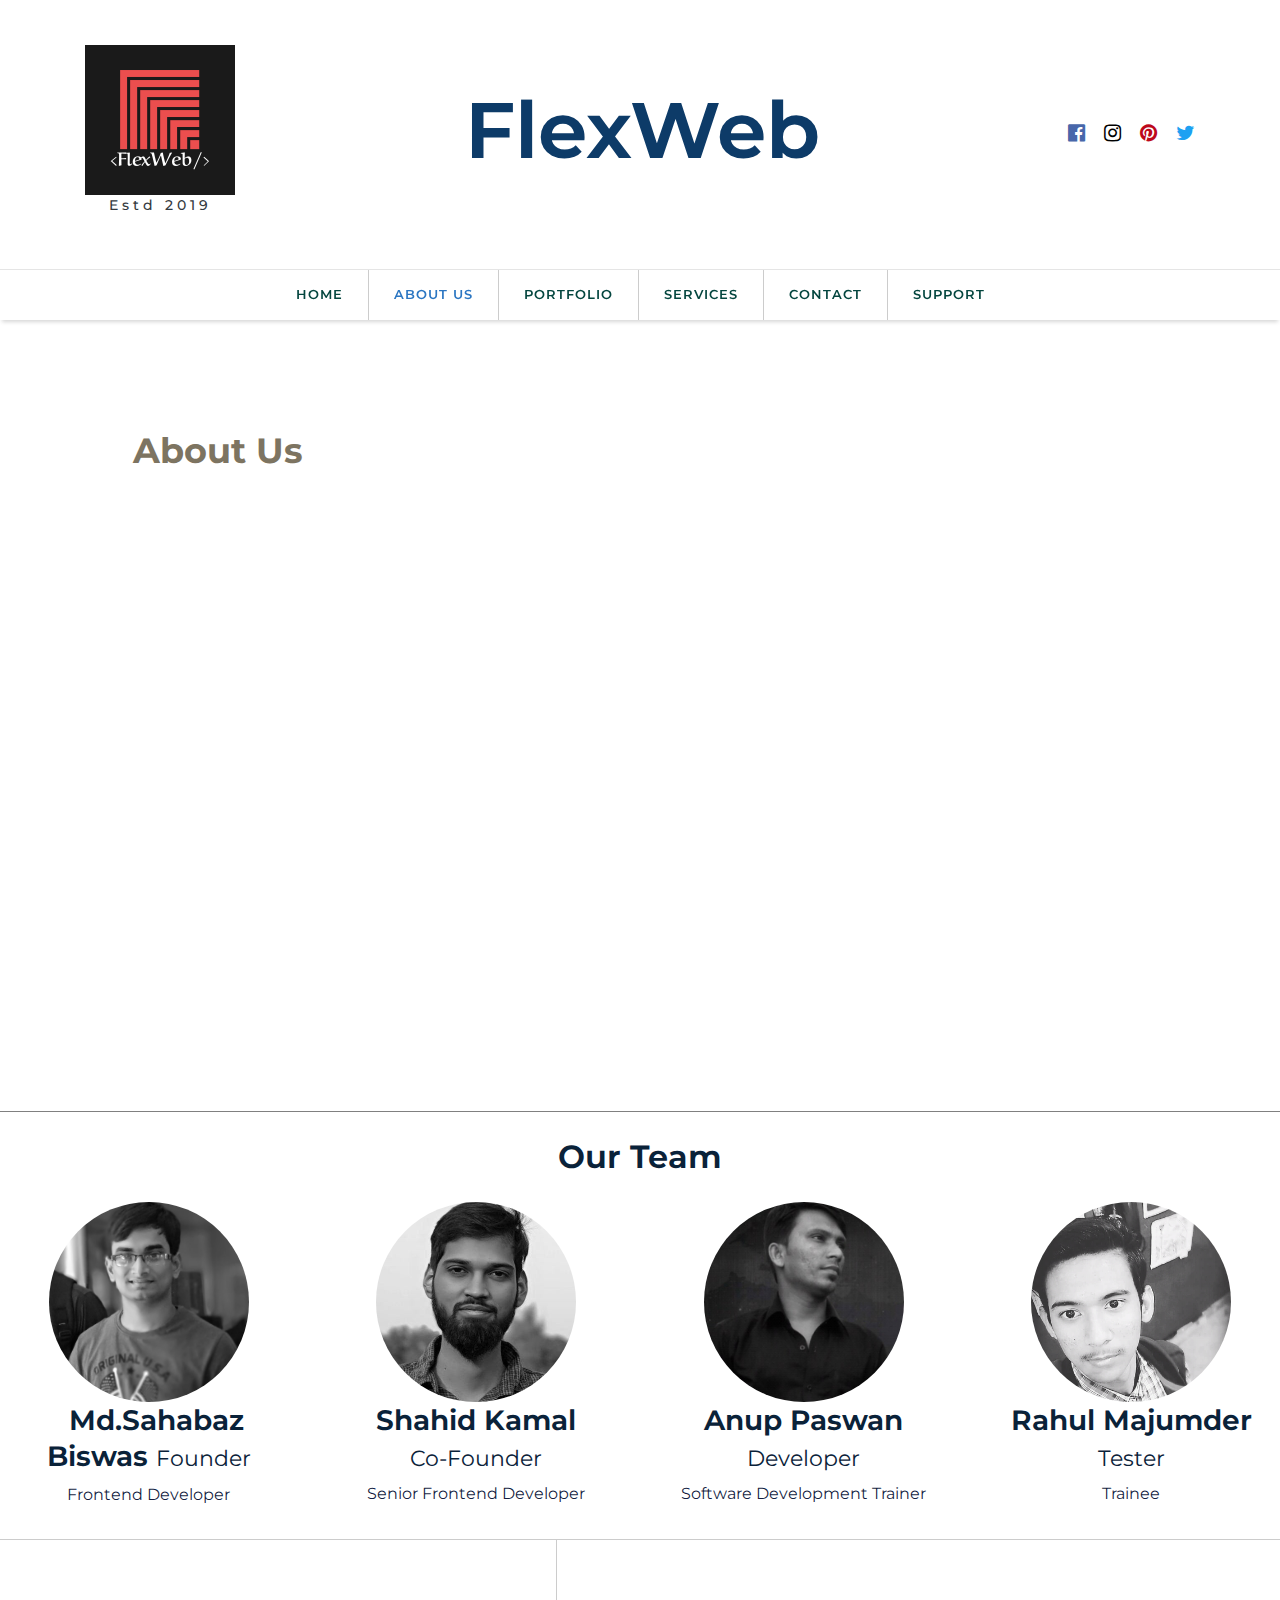
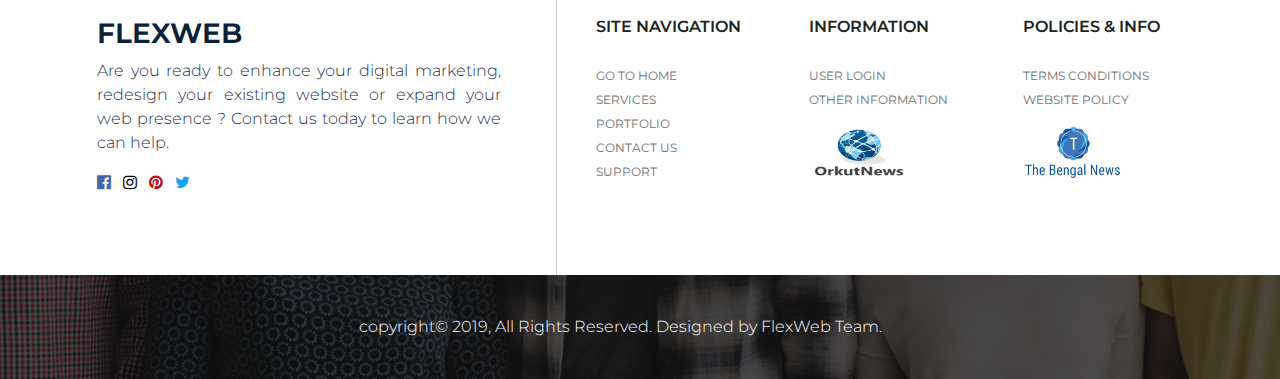
<file: about.html>
<!DOCTYPE html>
<html lang="en">
  <head>
     
    <!-- Required meta tags -->
    <meta charset="utf-8" />
    <meta
      name="viewport"
      content="width=device-width, initial-scale=1, shrink-to-fit=no"
    />

    <!-- Bootstrap CSS -->
    <link
      rel="stylesheet"
      href="https://maxcdn.bootstrapcdn.com/bootstrap/4.0.0/css/bootstrap.min.css"
      integrity="sha384-Gn5384xqQ1aoWXA+058RXPxPg6fy4IWvTNh0E263XmFcJlSAwiGgFAW/dAiS6JXm"
      crossorigin="anonymous"
    />
    <link
      href="https://cdnjs.cloudflare.com/ajax/libs/font-awesome/4.7.0/css/font-awesome.css"
      rel="stylesheet"
    />
    <link
      href="https://fonts.googleapis.com/css?family=Montserrat:100,200,300,400,500,600,700,800"
      rel="stylesheet"
    />
    <link rel="stylesheet" href="css/animate.css" />
    <link rel="stylesheet" href="css/main.css" />

    <title>About US - FlexWeb</title>
    <style>
      .jumbotron {
        width: 100%;
        height: 250px;
      }
      .jumbotron h2 {
        padding-bottom: 0;
      }
    </style>
  </head>

  <body onload="">
    <header class="header bg">
      <div class="container text-white">
        <div class="row">
          <div class="col-sm-4 align-self-center text-left">
          
            <img src="images/brandlogo2.jpg" width="150" height="150">
            <h6 class="text-dark">&nbsp;&nbsp;&nbsp;Estd 2019</h6>
          
          </div>
          <div class="col-sm-4 col-12 align-self-center box-1 text-center">
            <h1 id="logo" style="color:#0D3B68;font-size: 6.15vw;">FlexWeb</h1>
          </div>
          <div class="col-sm-4 align-self-center text-right">
            <div class="social-icons">
              <a
                href="https://www.facebook.com/FlexWeb-700558530346731/?modal=admin_todo_tour"
                ><i class="fa fa-facebook-official" aria-hidden="true"></i
              ></a>
              <a href="https://www.instagram.com/flexweb_/"
                ><i class="fa fa-instagram" aria-hidden="true"></i
              ></a>
              <a href="https://in.pinterest.com/03jaflatxw2nx9mls7esxh3x5tsxle/"
                ><i class="fa fa-pinterest" aria-hidden="true"></i
              ></a>
              <a href="https://twitter.com/web_flex"
                ><i class="fa fa-twitter" aria-hidden="true"></i
              ></a>
            </div>
          </div>
        </div>
      </div>

      <!--container-->
    </header>
    <span class="position-absolute trigger"
      ><!-- hidden trigger to apply 'stuck' styles --></span
    >
    <nav class="navbar navbar-expand-sm sticky-top navbar-dark">
      <div class="container">
        <button
          class="navbar-toggler navbar-toggler-right"
          type="button"
          data-toggle="collapse"
          data-target="#navbar1"
        >
          <span class="navbar-toggler-icon"></span>
        </button>
        <div class="collapse navbar-collapse" id="navbar1">
          <ul class="navbar-nav">
            <li class="nav-item">
              <a class="nav-link" href="index.html">Home</a>
            </li>
            <li class="nav-item active">
              <a class="nav-link" href="about.html">About us</a>
            </li>
            <li class="nav-item">
              <a class="nav-link" href="portfolio.html">Portfolio</a>
            </li>
            <li class="nav-item">
              <a class="nav-link" href="services.html">Services</a>
            </li>
            <li class="nav-item">
              <a class="nav-link" href="contact.html">Contact</a>
            </li>
            <li class="nav-item">
              <a class="nav-link" href="support.html">Support</a>
            </li>
          </ul>
        </div>
      </div>
      <!--container end-->
    </nav>
    <!--Section-1-->
    <!-- About Section Start -->
    <div id="about-us">
      <div class="container">
        <h1 class="c1 p-5">About Us</h1>
        <br />
        <div
          class="row"
          style="margin-right: 0; margin-left: 0;"
          data-aos="fade-up"
          data-aos-delay="300"
        >
          <div>
            <img
              src="images/about.jpg"
              alt="about-bg"
              class="thumbnail image"
            />
            <h5>
              We are the team of web developers dedicated to solve and provide
              you with the best solutions.
            </h5>
            <br />
            <h5>
              Our web designers make amazing designs that can fulfill your dream
              of having a unique brand recognition and identity.
            </h5>
            <br />
            <h5>
              Knowing that website design is a set of services, we accomplish
              diverse requirements from a static design to a dynamic website.
            </h5>
          </div>
        </div>
      </div>
    </div>
    <!-- About Section End -->
    <div class="row">
      <div class="col-lg-12">
        <h2 class="my-4" style="text-align:center">Our Team</h2>
      </div>
      <div class="col-lg-3 col-sm-3 text-center mb-3">
        <img
          class="rounded-circle img-fluid d-block mx-auto"
          src="images/f.jpg"
          width="200px"
          height="200px"
          alt=""
        />
        <h3>&nbsp; Md.Sahabaz Biswas <small>Founder</small></h3>
        <p>Frontend Developer</p>
      </div>
      <div class="col-lg-3 col-sm-3 text-center mb-3">
        <img
          class="rounded-circle img-fluid d-block mx-auto"
          src="images/sb.jpg"
          width="200px"
          height="200px"
          alt=""
        />
        <h3>
          Shahid Kamal<br />
          <small>Co-Founder</small>
        </h3>
        <p>Senior Frontend Developer</p>
      </div>
      <div class="col-lg-3 col-sm-3 text-center mb-3">
        <img
          class="rounded-circle img-fluid d-block mx-auto"
          src="images/a.jpeg"
          width="200px"
          height="200px"
          alt=""
        />
        <h3>
          Anup Paswan<br />
          <small>Developer</small>
        </h3>
        <p>Software Development Trainer</p>
      </div>
      <div class="col-lg-3 col-sm-3 text-center mb-3">
        <img
          class="rounded-circle img-fluid d-block mx-auto"
          src="images/r.jpeg"
          width="200px"
          height="200px"
          alt=""
        />
        <h3>
          Rahul Majumder<br />
          <small>Tester</small>
        </h3>
        <p>Trainee</p>
      </div>
    </div>
    <section class="section-7">
      <!-- Footer -->
      <footer class="page-footer font-small stylish-color-dark">
        <!-- Footer Links -->
        <div class="container text-center text-md-left">
          <!-- Grid row -->
          <div class="row">
            <!-- Grid column -->
            <div class="col-lg-5 col-sm-12 mx-auto box-1">
              <!-- Content -->
              <h3>FLEXWEB</h3>
              <p style="text-align:justify">
                Are you ready to enhance your digital marketing, redesign your
                existing website or expand your web presence ? Contact us today
                to learn how we can help.
              </p>
              <div class="social-icons">
                <a
                  href="https://www.facebook.com/FlexWeb-700558530346731/?modal=admin_todo_tour"
                  ><i class="fa fa-facebook-official" aria-hidden="true"></i></a
                >&nbsp;&nbsp;
                <a href="https://www.instagram.com/flexweb_/"
                  ><i class="fa fa-instagram" aria-hidden="true"></i></a
                >&nbsp;&nbsp;
                <a
                  href="https://in.pinterest.com/03jaflatxw2nx9mls7esxh3x5tsxle/"
                  ><i class="fa fa-pinterest" aria-hidden="true"></i></a
                >&nbsp;&nbsp;
                <a href="https://twitter.com/web_flex"
                  ><i class="fa fa-twitter" aria-hidden="true"></i
                ></a>
              </div>
            </div>
            <!-- Grid column -->

            <hr class="clearfix w-100 d-md-none" />

            <!-- Grid column -->
            <div class="col-lg-2 col-sm-4 box-2 mx-auto">
              <!-- Links -->
              <h5>Site Navigation</h5>

              <ul class="list-unstyled">
                <li><a href="index.html">go to home</a></li>
                <li><a href="services.html">services</a></li>
                <li><a href="portfolio.html">portfolio</a></li>

                <li><a href="contact.html">contact us</a></li>
                <li><a href="support.html">Support</a></li>
              </ul>
            </div>
            <!-- Grid column -->

            <hr class="clearfix w-100 d-md-none" />

            <!-- Grid column -->
            <div class="col-lg-2 col-sm-4 box-3 mx-auto">
              <!-- Links -->
              <h5>information</h5>

              <ul class="list-unstyled">
                <li><a href="#!">user login</a></li>

                <li><a href="#!">other information</a></li>
              </ul>
              <a href="http://orkutnews.com/" rel=""><img src="images/sahabaz1.PNG" width="100" height="55"></a>
              </div>
            <!-- Grid column -->

            <hr class="clearfix w-100 d-md-none" />

            <!-- Grid column -->
            <div class="col-lg-2 col-sm-4 box-4 mx-auto">
              <!-- Links -->
              <h5>policies & Info</h5>

              <ul class="list-unstyled">
                <li><a href="#!">Terms Conditions </a></li>
                <li><a href="#!">website policy</a></li>
              </ul>
                        <a href="https://www.thebengalnews.in/" rel=""><img src="images/7.PNG" width="100" height="55"></a>
            </div>
            <!-- Grid column -->
          </div>
          <!-- Grid row -->
        </div>
        <!-- Footer Links -->

        <!-- Copyright -->
        <div class="footer-copyright text-center">
          <div class="gradient"></div>
          <p>copyright© 2019, All Rights Reserved. Designed by FlexWeb Team.</p>
        </div>
        <!-- Copyright -->
      </footer>
      <!-- Footer -->
    </section>

    <!-- Optional JavaScript -->
    <!-- jQuery first, then Popper.js, then Bootstrap JS -->
    <script
      src="https://code.jquery.com/jquery-3.2.1.slim.min.js"
      integrity="sha384-KJ3o2DKtIkvYIK3UENzmM7KCkRr/rE9/Qpg6aAZGJwFDMVNA/GpGFF93hXpG5KkN"
      crossorigin="anonymous"
    ></script>
    <script
      src="https://cdnjs.cloudflare.com/ajax/libs/popper.js/1.12.9/umd/popper.min.js"
      integrity="sha384-ApNbgh9B+Y1QKtv3Rn7W3mgPxhU9K/ScQsAP7hUibX39j7fakFPskvXusvfa0b4Q"
      crossorigin="anonymous"
    ></script>
    <script
      src="https://maxcdn.bootstrapcdn.com/bootstrap/4.0.0/js/bootstrap.min.js"
      integrity="sha384-JZR6Spejh4U02d8jOt6vLEHfe/JQGiRRSQQxSfFWpi1MquVdAyjUar5+76PVCmYl"
      crossorigin="anonymous"
    ></script>
    <script src="js/animate.js"></script>
    <script src="js/custom.js"></script>
  </body>
</html>
</file>
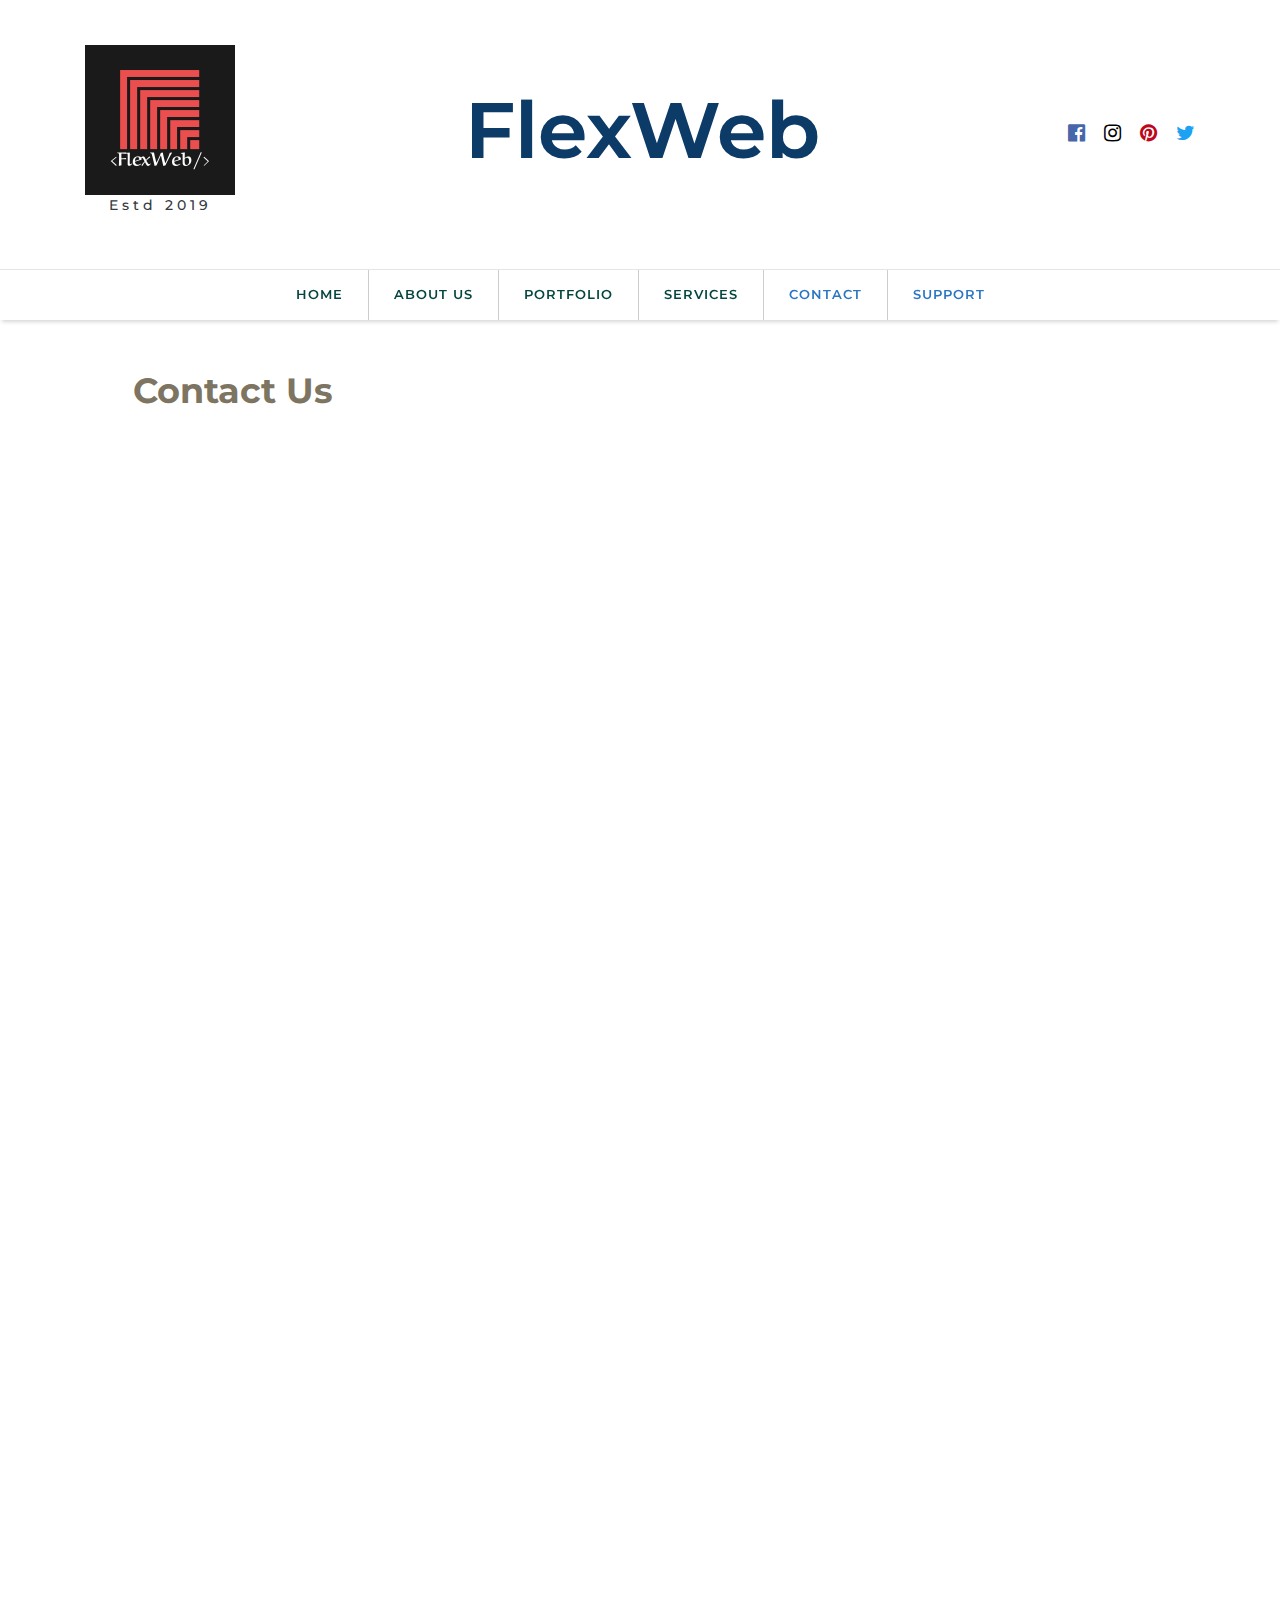
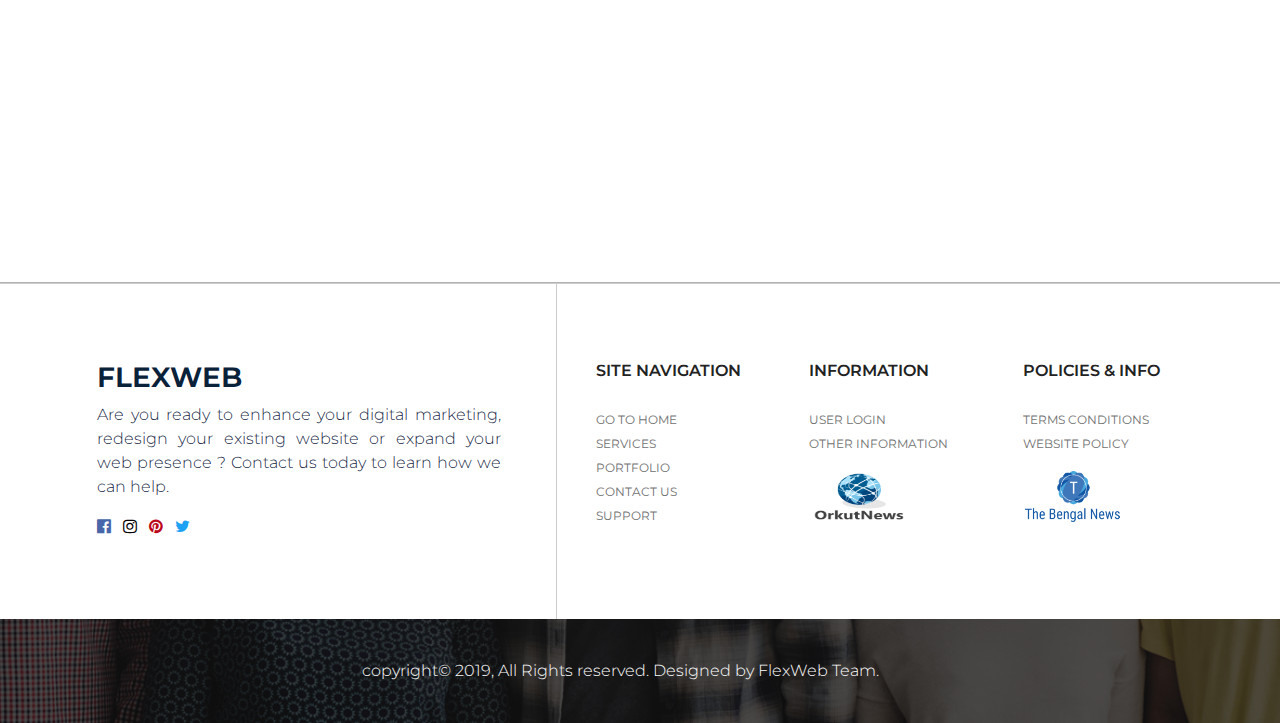
<file: contact.html>
<!DOCTYPE html>
<html lang="en">
  <head>
      
    <!-- Required meta tags -->
    <meta charset="utf-8" />
    <meta
      name="viewport"
      content="width=device-width, initial-scale=1, shrink-to-fit=no"
    />

    <!-- Bootstrap CSS -->
    <link
      rel="stylesheet"
      href="https://maxcdn.bootstrapcdn.com/bootstrap/4.0.0/css/bootstrap.min.css"
      integrity="sha384-Gn5384xqQ1aoWXA+058RXPxPg6fy4IWvTNh0E263XmFcJlSAwiGgFAW/dAiS6JXm"
      crossorigin="anonymous"
    />
    <link
      href="https://cdnjs.cloudflare.com/ajax/libs/font-awesome/4.7.0/css/font-awesome.css"
      rel="stylesheet"
    />
    <link
      href="https://fonts.googleapis.com/css?family=Montserrat:100,200,300,400,500,600,700,800"
      rel="stylesheet"
    />
    <link rel="stylesheet" href="css/animate.css" />
    <link rel="stylesheet" href="css/main.css" />

    <title>Contact US - FlexWeb</title>
    <style>
      .jumbotron {
        width: 100%;
        height: 250px;
      }
      .jumbotron h2 {
        padding-bottom: 0;
      }
    </style>
  </head>

  <body>
    <header class="header bg">
      <div class="container text-white">
        <div class="row">
          <div class="col-sm-4 align-self-center text-left">
          <img src="images/brandlogo2.jpg" width="150" height="150">
          <h6 class="text-dark">&nbsp;&nbsp;&nbsp;Estd 2019</h6>
          </div>
          <div class="col-sm-4 col-12 align-self-center box-1 text-center">
            <h1 id="logo" style="color:#0D3B68;font-size: 6.15vw;">FlexWeb</h1>
          </div>
          <div class="col-sm-4 align-self-center text-right">
            <div class="social-icons">
              <a
                href="https://www.facebook.com/FlexWeb-700558530346731/?modal=admin_todo_tour"
                ><i class="fa fa-facebook-official" aria-hidden="true"></i
              ></a>
              <a href="https://www.instagram.com/flexweb_/"
                ><i class="fa fa-instagram" aria-hidden="true"></i
              ></a>
              <a href="https://in.pinterest.com/03jaflatxw2nx9mls7esxh3x5tsxle/" 
                ><i class="fa fa-pinterest" aria-hidden="true"></i
              ></a>
              <a href="https://twitter.com/web_flex"
                ><i class="fa fa-twitter" aria-hidden="true"></i
              ></a>
            </div>
          </div>
        </div>
        <!--/row-->
      </div>
      <!--container-->
    </header>
    <span class="position-absolute trigger">
      <!-- hidden trigger to apply 'stuck' styles --></span
    >
    <nav class="navbar navbar-expand-sm sticky-top navbar-dark">
      <div class="container">
        <button
          class="navbar-toggler navbar-toggler-right"
          type="button"
          data-toggle="collapse"
          data-target="#navbar1"
        >
          <span class="navbar-toggler-icon"></span>
        </button>
        <div class="collapse navbar-collapse" id="navbar1">
          <ul class="navbar-nav">
            <li class="nav-item">
              <a class="nav-link" href="index.html">Home</a>
            </li>
            <li class="nav-item">
              <a class="nav-link" href="about.html">About us</a>
            </li>
            <li class="nav-item">
              <a class="nav-link" href="portfolio.html">Portfolio</a>
            </li>
            <li class="nav-item">
              <a class="nav-link" href="services.html">Services</a>
            </li>
            <li class="nav-item active">
              <a class="nav-link" href="contact.html">Contact</a>
            </li>
            <li class="nav-item active">
              <a class="nav-link" href="support.html">Support</a>
            </li>
          </ul>
        </div>
      </div>
      <!--container end-->
    </nav>
    <!--Section-1-->
    <!-- <section class="section-1">
      <div class="jumbotron d-flex align-items-center">
        <div class="gradient"></div>
        <div class="container-fluid content">
          <h1 data-aos="fade-right" data-aos-delay="300">Welcome to flexweb</h1>
          <h2 data-aos="fade-left" data-aos-delay="300">
            the multipurpose Web & Apps Development
          </h2>
        </div>
      </div>
    </section> -->

    <!-- Contact section Start -->
    <div id="contact">
      <div class="container">
        <h1 class="c1 p-5">Contact Us</h1>
        <div class="row" data-aos="fade-up" data-aos-delay="300">
          <div class="col-md-12 ">
            <p style="color:black">
              3/17, Jatindasnagar, Belgharia,<br />Kolkata,
              West Bengal, India.<br>PINCode-700056. <br />
              Mobile No: +91 7001066594 <br />
              &nbsp;&nbsp;&nbsp;&nbsp;&nbsp;&nbsp;&nbsp;&nbsp;&nbsp;&nbsp;&nbsp;&nbsp;&nbsp;&nbsp;&nbsp;&nbsp;&nbsp;&nbsp;&nbsp;&nbsp;
              +91 8179843053
            </p>
          </div>
        </div>
        <div class="container">
        <iframe
          src="https://www.google.com/maps/embed?pb=!1m18!1m12!1m3!1d3681.899187838418!2d88.39092871427528!3d22.657547035558764!2m3!1f0!2f0!3f0!3m2!1i1024!2i768!4f13.1!3m3!1m2!1s0x39f89de62851e983%3A0xf97ad163f74a2357!2s3%2F17%2C++Block%2C+3%2F75%2C+Block+3%2C+Jatindas+Nagar%2C+Belghoria%2C+Kolkata%2C+West+Bengal+700056!5e0!3m2!1sen!2sin!4v1549567353428"
          width="100%" height="450" frameborder="0" style="border:0" allowfullscreen></iframe>
        </div>
      </div>
      <div class="container py-5">
        <div class="row" data-aos="fade-up" data-aos-delay="300">
          <div class="col-md-12">
            <form id="contactForm">
              <div class="form-group row">
                <div class="col-sm-6">
                  <input
                    type="text"
                    class="form-control"
                    placeholder="Your Name"
                    name="name"
                    required
                  />
                </div>
                <div class="col-sm-6">
                  <input
                    type="text"
                    class="form-control"
                    placeholder="Your Email"
                    name="email"
                    required
                  />
                </div>
                <div class="col-sm-12">
                  <input
                    type="number"
                    class="form-control"
                    name="phone"
                    placeholder="Your Phone Number"
                    required
                  />
                </div>
              </div>
              <div class="form-group row">
                <div class="col-xs-12 col-md-12">
                  <textarea
                    type="text"
                    class="form-control"
                    placeholder="Your Message"
                    rows="6"
                    required
                    name="message"
                  ></textarea>
                </div>
              </div>
              <button id="btnSubmit" class="btn btn-primary">
                Alright Submit it
              </button>
            </form>
            <br />
            <div
              id="alert_contact"
              class="alert alert-success"
              role="alert"
              hidden
            >
              Thank you. We'll contact you shortly.
            </div>
          </div>
        </div>
      </div>
    </div>

    <!-- Contact section Ended -->

    <section class="section-7">
      <!-- Footer -->
      <footer class="page-footer font-small stylish-color-dark">
        <!-- Footer Links -->
        <div class="container text-center text-md-left">
          <!-- Grid row -->
          <div class="row">
            <!-- Grid column -->
            <div class="col-lg-5 col-sm-12 mx-auto box-1">
              <!-- Content -->
              <!-- Content -->
              <h3>FLEXWEB</h3>
              <p style="text-align:justify">
                Are you ready to enhance your digital marketing, redesign your
                existing website or expand your web presence ? Contact us today
                to learn how we can help.
              </p>
              <div class="social-icons">
                <a
                  href="https://www.facebook.com/FlexWeb-700558530346731/?modal=admin_todo_tour"
                  ><i class="fa fa-facebook-official" aria-hidden="true"></i></a
                >&nbsp;&nbsp;
                <a href="https://www.instagram.com/flexweb_/"
                  ><i class="fa fa-instagram" aria-hidden="true"></i></a
                >&nbsp;&nbsp;
                <a
                  href="https://in.pinterest.com/03jaflatxw2nx9mls7esxh3x5tsxle/"
                  ><i class="fa fa-pinterest" aria-hidden="true"></i></a
                >&nbsp;&nbsp;
                <a href="https://twitter.com/web_flex"
                  ><i class="fa fa-twitter" aria-hidden="true"></i
                ></a>
              </div>
            </div>
            <!-- Grid column -->

            <hr class="clearfix w-100 d-md-none" />

            <!-- Grid column -->
            <div class="col-lg-2 col-sm-4 box-2 mx-auto">
              <!-- Links -->
              <h5>Site Navigation</h5>

              <ul class="list-unstyled">
                <li><a href="index.html">go to home</a></li>
                <li><a href="services.html">services</a></li>
                <li><a href="portfolio.html">portfolio</a></li>

                <li><a href="contact.html">contact us</a></li>
                <li><a href="support.html">support</a></li>
              </ul>
            </div>
            <!-- Grid column -->

            <hr class="clearfix w-100 d-md-none" />

            <!-- Grid column -->
            <div class="col-lg-2 col-sm-4 box-3 mx-auto">
              <!-- Links -->
              <h5>information</h5>

              <ul class="list-unstyled">
                <li><a href="#!">user login</a></li>

                <li><a href="#!">other information</a></li>
              </ul>
              <a href="http://orkutnews.com/" rel=""><img src="images/sahabaz1.PNG" width="100" height="55"></a>
            </div>
            <!-- Grid column -->

            <hr class="clearfix w-100 d-md-none" />

            <!-- Grid column -->
            <div class="col-lg-2 col-sm-4 box-4 mx-auto">
              <!-- Links -->
              <h5>policies & Info</h5>

              <ul class="list-unstyled">
                <li><a href="#!">Terms Conditions </a></li>
                <li><a href="#!">website policy</a></li>
              </ul>
          <a href="https://www.thebengalnews.in/" rel=""><img src="images/7.PNG" width="100" height="55"></a>
            </div>
            <!-- Grid column -->
          </div>
          <!-- Grid row -->
        </div>
        <!-- Footer Links -->

        <!-- Copyright -->
        <div class="footer-copyright text-center">
          <div class="gradient"></div>
          <p>copyright© 2019, All Rights reserved. Designed by FlexWeb Team.</p>
        </div>
        <!-- Copyright -->
      </footer>
      <!-- Footer -->
    </section>

    <!-- Optional JavaScript -->
    <!-- jQuery first, then Popper.js, then Bootstrap JS -->
    <script
      src="https://code.jquery.com/jquery-3.2.1.slim.min.js"
      integrity="sha384-KJ3o2DKtIkvYIK3UENzmM7KCkRr/rE9/Qpg6aAZGJwFDMVNA/GpGFF93hXpG5KkN"
      crossorigin="anonymous"
    ></script>
    <script
      src="https://cdnjs.cloudflare.com/ajax/libs/popper.js/1.12.9/umd/popper.min.js"
      integrity="sha384-ApNbgh9B+Y1QKtv3Rn7W3mgPxhU9K/ScQsAP7hUibX39j7fakFPskvXusvfa0b4Q"
      crossorigin="anonymous"
    ></script>
    <script
      src="https://maxcdn.bootstrapcdn.com/bootstrap/4.0.0/js/bootstrap.min.js"
      integrity="sha384-JZR6Spejh4U02d8jOt6vLEHfe/JQGiRRSQQxSfFWpi1MquVdAyjUar5+76PVCmYl"
      crossorigin="anonymous"
    ></script>
    <script src="js/animate.js"></script>
    <script src="js/custom.js"></script>
  </body>
</html>
</file>
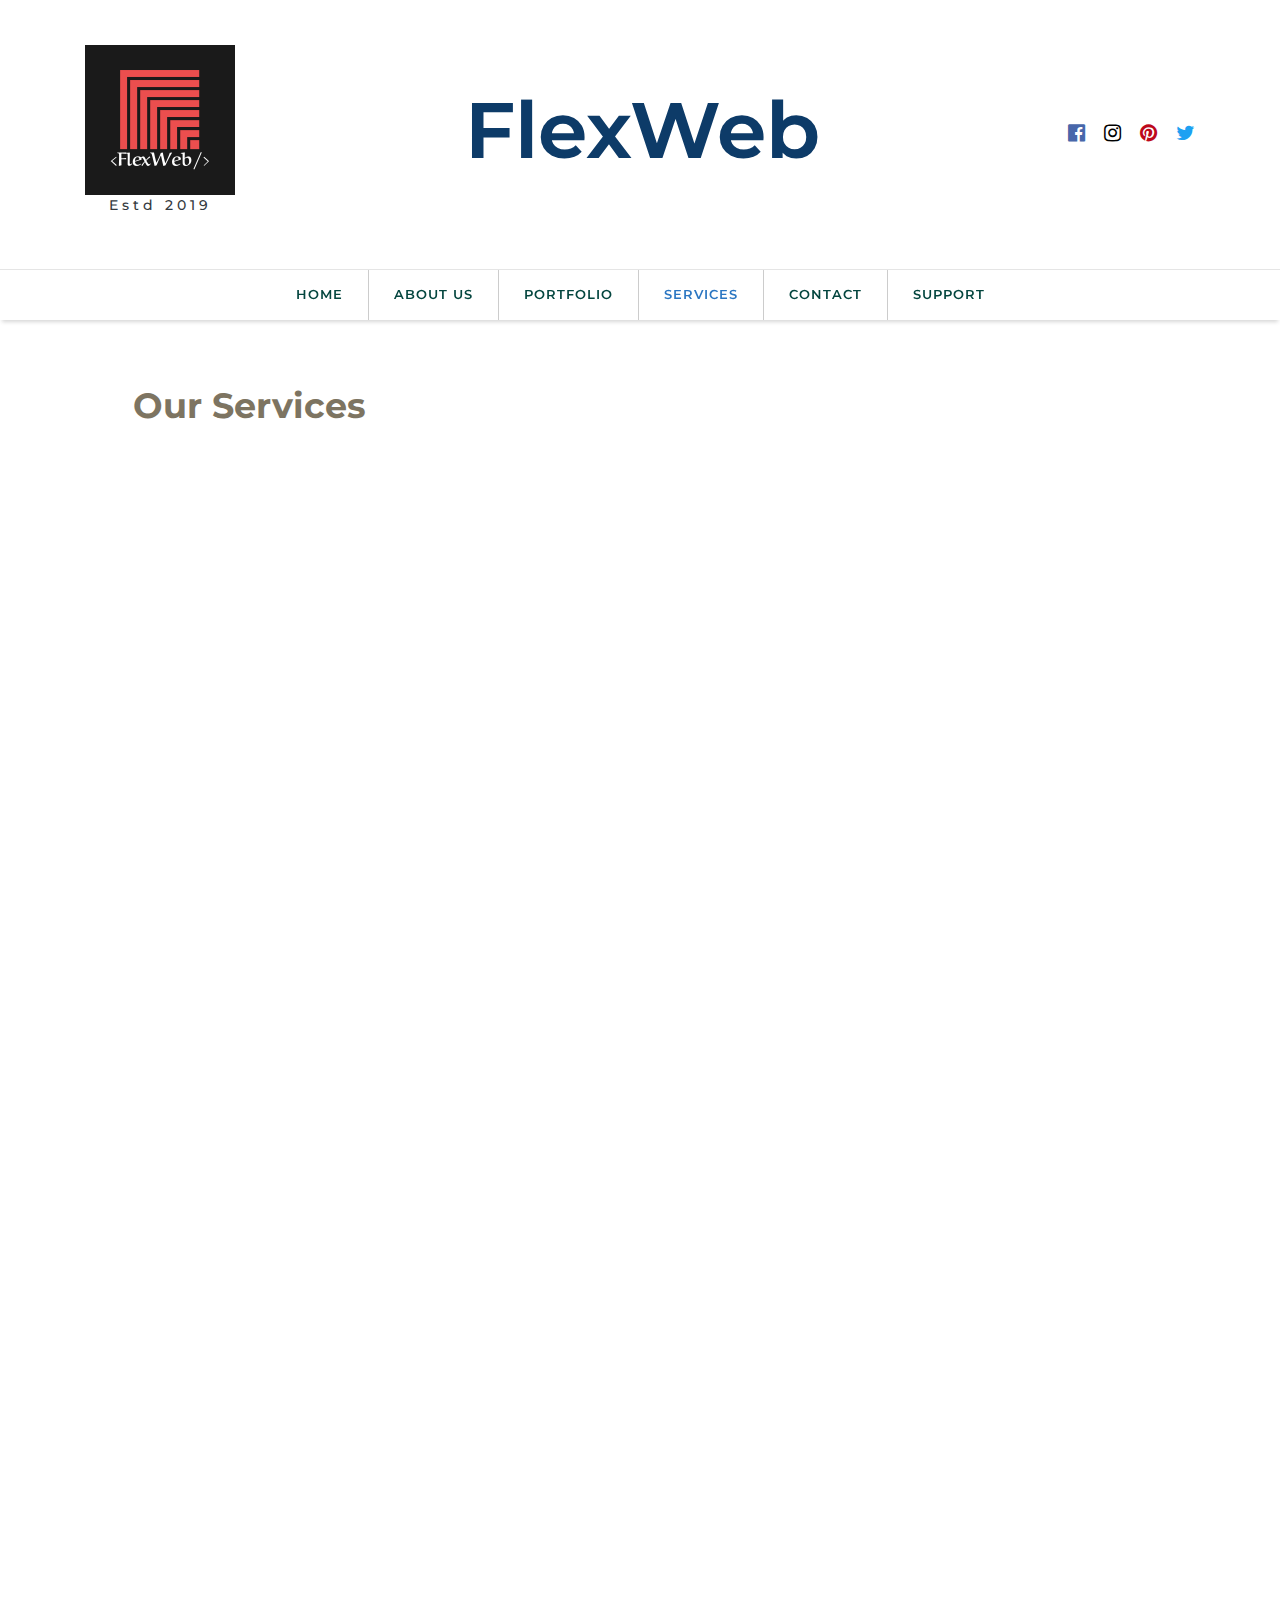
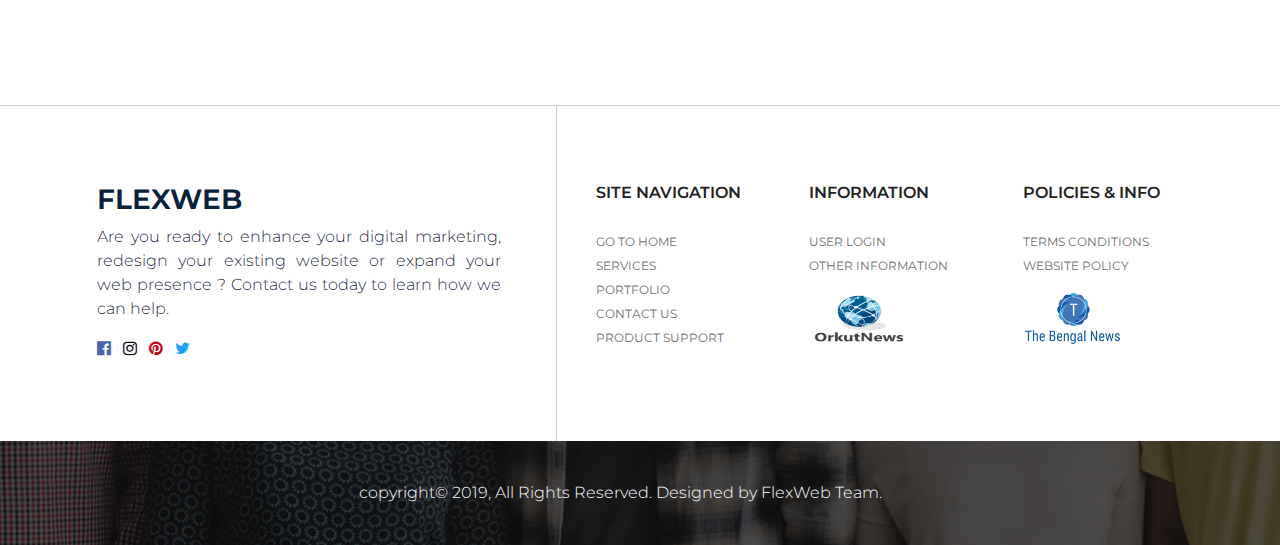
<file: services.html>
<!DOCTYPE html>
<html lang="en">
  <head>
    <!-- Required meta tags -->
    <meta charset="utf-8" />
    <meta
      name="viewport"
      content="width=device-width, initial-scale=1, shrink-to-fit=no"
    />

    <!-- Bootstrap CSS -->
    <link
      rel="stylesheet"
      href="https://maxcdn.bootstrapcdn.com/bootstrap/4.0.0/css/bootstrap.min.css"
      integrity="sha384-Gn5384xqQ1aoWXA+058RXPxPg6fy4IWvTNh0E263XmFcJlSAwiGgFAW/dAiS6JXm"
      crossorigin="anonymous"
    />
    <link
      href="https://cdnjs.cloudflare.com/ajax/libs/font-awesome/4.7.0/css/font-awesome.css"
      rel="stylesheet"
    />
    <link
      href="https://fonts.googleapis.com/css?family=Montserrat:100,200,300,400,500,600,700,800"
      rel="stylesheet"
    />
    <link rel="stylesheet" href="css/animate.css" />
    <link rel="stylesheet" href="css/main.css" />

    <title>Services - FlexWeb</title>
    <style>
      .jumbotron {
        width: 100%;
        height: 250px;
      }
      .jumbotron h2 {
        padding-bottom: 0;
      }
    </style>
  </head>

  <body onload="logo1()">
    <header class="header bg">
      <div class="container text-white">
        <div class="row">
          <div class="col-sm-4 align-self-center text-left">
          
            <img src="images/brandlogo2.jpg" width="150" height="150">
            <h6 class="text-dark">&nbsp;&nbsp;&nbsp;Estd 2019</h6>
          
          </div>
          <div class="col-sm-4 col-12 align-self-center box-1 text-center">
            <h1 id="logo" style="color:#0D3B68;font-size: 6.15vw;">FlexWeb</h1>
          </div>
          <div class="col-sm-4 align-self-center text-right">
            <div class="social-icons">
              <a
                href="https://www.facebook.com/FlexWeb-700558530346731/?modal=admin_todo_tour"
                ><i class="fa fa-facebook-official" aria-hidden="true"></i
              ></a>
              <a href="https://www.instagram.com/flexweb_/"
                ><i class="fa fa-instagram" aria-hidden="true"></i
              ></a>
              <a href="https://in.pinterest.com/03jaflatxw2nx9mls7esxh3x5tsxle/"
                ><i class="fa fa-pinterest" aria-hidden="true"></i
              ></a>
              <a href="https://twitter.com/web_flex"
                ><i class="fa fa-twitter" aria-hidden="true"></i
              ></a>
            </div>
          </div>
        </div>
        <!--/row-->
      </div>
      <!--container-->
    </header>
    <span class="position-absolute trigger"
      ><!-- hidden trigger to apply 'stuck' styles --></span
    >
    <nav class="navbar navbar-expand-sm sticky-top navbar-dark">
      <div class="container">
        <button
          class="navbar-toggler navbar-toggler-right"
          type="button"
          data-toggle="collapse"
          data-target="#navbar1"
        >
          <span class="navbar-toggler-icon"></span>
        </button>
        <div class="collapse navbar-collapse" id="navbar1">
          <ul class="navbar-nav">
            <li class="nav-item">
              <a class="nav-link" href="index.html">Home</a>
            </li>
            <li class="nav-item">
              <a class="nav-link" href="about.html">About us</a>
            </li>
            <li class="nav-item">
              <a class="nav-link" href="portfolio.html">Portfolio</a>
            </li>
            <li class="nav-item active">
              <a class="nav-link" href="services.html">Services</a>
            </li>
            <li class="nav-item">
              <a class="nav-link" href="contact.html">Contact</a>
            </li>
            <li class="nav-item">
              <a class="nav-link" href="support.html">Support</a>
            </li>
          </ul>
        </div>
      </div>
      <!--container end-->
    </nav>
    <!--Section-1-->
    <!-- <section class="section-1">
      <div class="jumbotron d-flex align-items-center">
        <div class="gradient"></div>
        <div class="container-fluid content">
          <h1 data-aos="fade-right" data-aos-delay="300">Welcome to flexweb</h1>
          <h2 data-aos="fade-left" data-aos-delay="300">
            the multipurpose Web & Apps Development
          </h2>
        </div>
      </div>
    </section> -->

    <!--Services-->
    <section class="services">
      <div class="container">
        <h1 class="c1 p-5">Our Services</h1>
        <div class="row">
          <div
            class="col-sm-12 col-12 box-1"
            data-aos="fade-up"
            data-aos-delay="300"
          >
            <div class="row box">
              <div class="col-sm-1 col-12">
                <i class="fa fa-desktop" aria-hidden="true"></i>
              </div>
              <div class="col-sm-11 col-12">
                <h3><a href="services.html">design.</a></h3>
                <p>
                  No matter how much thought and effort you put into website
                  strategy, user experience, or design, if your site doesn’t
                  function correctly, customers and prospects will stay away.And
                  in the long run, a suboptimal website demands more effort from
                  your own team and may be more difficult to update, change, or
                  use.
                </p>
                <p>
                  At FlexWeb, we provide the technical flexibility and
                  development ingenuity to deliver quality solutions. From day
                  one, the team building your website is involved in planning
                  for your website. That means we hit the ground running and you
                  get the build you need – not just a site that meets a set of
                  specifications, but a true business solution.
                </p>
              </div>
            </div>
          </div>
          <div
            class="col-sm-12 col-12 box-2"
            data-aos="fade-up"
            data-aos-delay="300"
          >
            <div class="row box">
              <div class="col-sm-1 col-12">
                <i class="fa fa-code" aria-hidden="true"></i>
              </div>
              <div class="col-sm-11 col-12">
                <h3><a href="blog.html">coding.</a></h3>
                <p>
                  Development is a critical part of any project team we
                  assemble. At FlexWeb, website development starts on day one of
                  any project.<br />Instead of bringing in our developers to
                  code after all the key decisions have already been made, we
                  ensure their expertise is part of key conversations from the
                  beginning. This fully integrated team enables rapid decision
                  making about direction and feasibility during planning and
                  design phases.
                </p>
              </div>
            </div>
          </div>
          <div
            class="col-sm-12 col-12 box-2"
            data-aos="fade-up"
            data-aos-delay="300"
          >
            <div class="row box">
              <div class="col-sm-1 col-12">
                <i class="fa fa-cogs" aria-hidden="true"></i>
              </div>
              <div class="col-sm-11 col-12">
                <h3><a href="blog.html">support.</a></h3>
                <p>
                  Are you ready to enhance your digital marketing, redesign your
                  existing website or expand your web presence ? <br />Contact
                  us today to learn how we can help..!
                </p>
              </div>
            </div>
          </div>
        </div>
      </div>
    </section>

    <!-- Grid column -->
    <section class="section-7">
      <!-- Footer -->
      <footer class="page-footer font-small stylish-color-dark">
        <!-- Footer Links -->
        <div class="container text-center text-md-left">
          <!-- Grid row -->
          <div class="row">
            <!-- Grid column -->
            <div class="col-lg-5 col-sm-12 mx-auto box-1">
              <!-- Content -->
              <!-- Content -->
              <h3>FLEXWEB</h3>
              <p style="text-align:justify">
                Are you ready to enhance your digital marketing, redesign your
                existing website or expand your web presence ? Contact us today
                to learn how we can help.
              </p>
              <div class="social-icons">
                <a
                  href="https://www.facebook.com/FlexWeb-700558530346731/?modal=admin_todo_tour"
                  ><i class="fa fa-facebook-official" aria-hidden="true"></i></a
                >&nbsp;&nbsp;
                <a href="https://www.instagram.com/flexweb_/"
                  ><i class="fa fa-instagram" aria-hidden="true"></i></a
                >&nbsp;&nbsp;
                <a
                  href="https://in.pinterest.com/03jaflatxw2nx9mls7esxh3x5tsxle/"
                  ><i class="fa fa-pinterest" aria-hidden="true"></i></a
                >&nbsp;&nbsp;
                <a href="https://twitter.com/web_flex"
                  ><i class="fa fa-twitter" aria-hidden="true"></i
                ></a>
              </div>
            </div>
            <hr class="clearfix w-100 d-md-none" />

            <!-- Grid column -->
            <div class="col-lg-2 col-sm-4 box-2 mx-auto">
              <!-- Links -->
              <h5>Site Navigation</h5>

              <ul class="list-unstyled">
                <li><a href="index.html">go to home</a></li>
                <li><a href="services.html">services</a></li>
                <li><a href="portfolio.html">portfolio</a></li>

                <li><a href="contact.html">contact us</a></li>
                <li><a href="contact.html">product support</a></li>
              </ul>
            </div>
            <!-- Grid column -->

            <hr class="clearfix w-100 d-md-none" />

            <!-- Grid column -->
            <div class="col-lg-2 col-sm-4 box-3 mx-auto">
              <!-- Links -->
              <h5>information</h5>

              <ul class="list-unstyled">
                <li><a href="#!">user login</a></li>

                <li><a href="#!">other information</a></li>
              </ul>
              <a href="http://orkutnews.com/" rel=""><img src="images/sahabaz1.PNG" width="100" height="55"></a>
            </div>
            <!-- Grid column -->

            <hr class="clearfix w-100 d-md-none" />

            <!-- Grid column -->
            <div class="col-lg-2 col-sm-4 box-4 mx-auto">
              <!-- Links -->
              <h5>policies & Info</h5>

              <ul class="list-unstyled">
                <li><a href="#!">Terms Conditions </a></li>
                <li><a href="#!">website policy</a></li>
              </ul>
              <a href="https://www.thebengalnews.in/" rel=""><img src="images/7.PNG" width="100" height="55"></a>
            </div>
            <!-- Grid column -->
          </div>
          <!-- Grid row -->
        </div>
        <!-- Footer Links -->

        <!-- Copyright -->
        <div class="footer-copyright text-center">
          <div class="gradient"></div>
          <p>copyright© 2019, All Rights Reserved. Designed by FlexWeb Team.</p>
        </div>
        <!-- Copyright -->
      </footer>
      <!-- Footer -->
    </section>

    <!-- Optional JavaScript -->
    <!-- jQuery first, then Popper.js, then Bootstrap JS -->
    <script
      src="https://code.jquery.com/jquery-3.2.1.slim.min.js"
      integrity="sha384-KJ3o2DKtIkvYIK3UENzmM7KCkRr/rE9/Qpg6aAZGJwFDMVNA/GpGFF93hXpG5KkN"
      crossorigin="anonymous"
    ></script>
    <script
      src="https://cdnjs.cloudflare.com/ajax/libs/popper.js/1.12.9/umd/popper.min.js"
      integrity="sha384-ApNbgh9B+Y1QKtv3Rn7W3mgPxhU9K/ScQsAP7hUibX39j7fakFPskvXusvfa0b4Q"
      crossorigin="anonymous"
    ></script>
    <script
      src="https://maxcdn.bootstrapcdn.com/bootstrap/4.0.0/js/bootstrap.min.js"
      integrity="sha384-JZR6Spejh4U02d8jOt6vLEHfe/JQGiRRSQQxSfFWpi1MquVdAyjUar5+76PVCmYl"
      crossorigin="anonymous"
    ></script>
    <script src="js/animate.js"></script>
    <script src="js/custom.js"></script>
  </body>
</html>
</file>
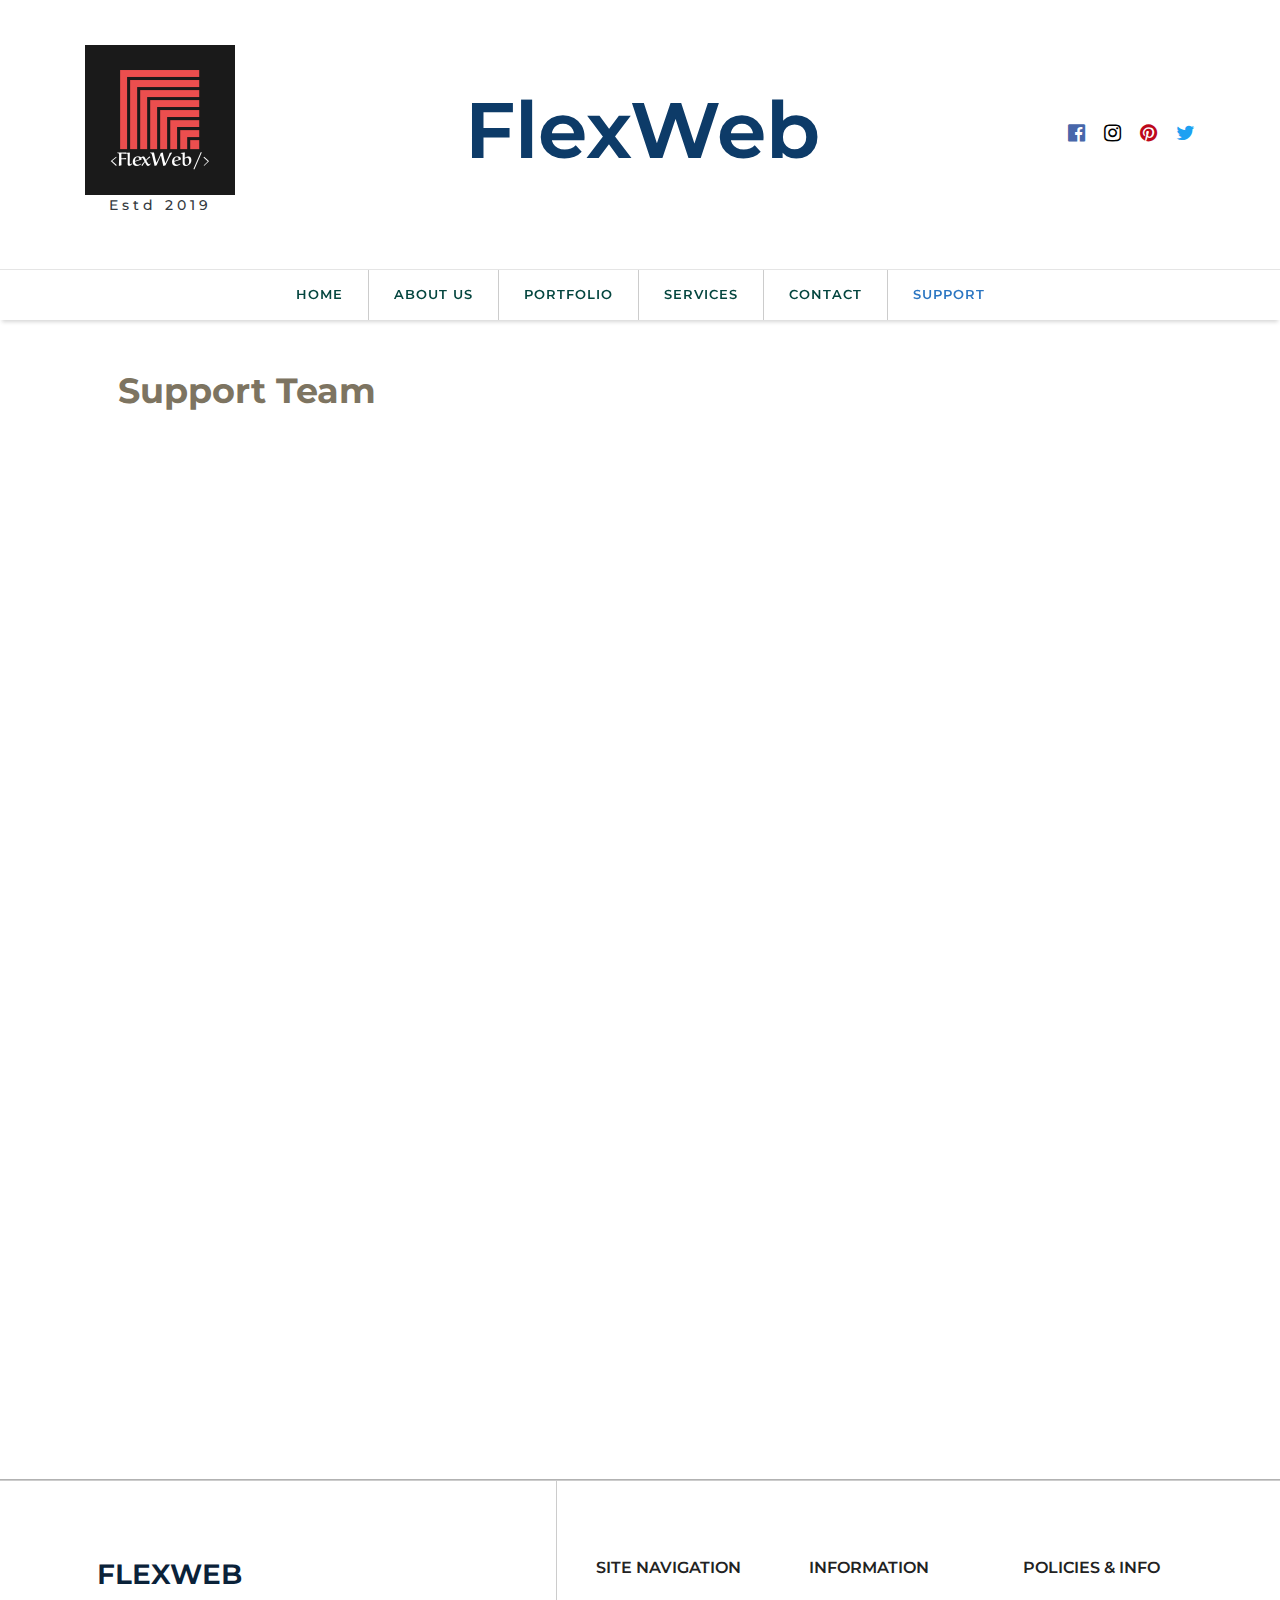
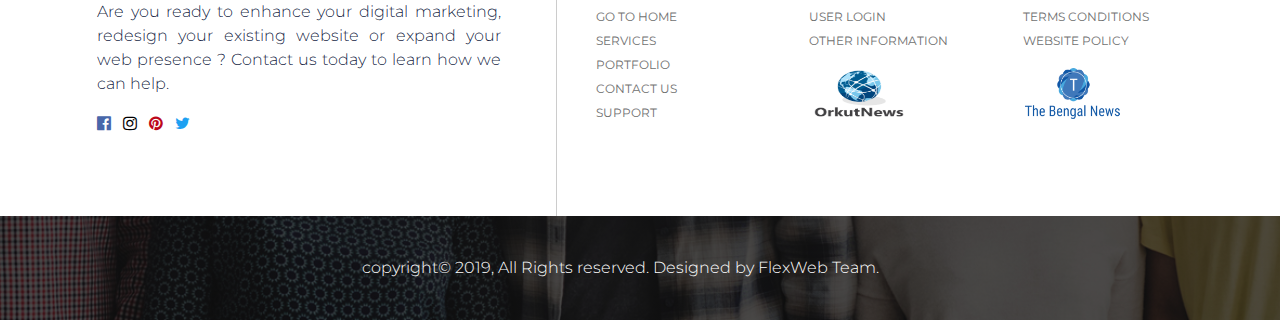
<file: support.html>
<!DOCTYPE html>
<html lang="en">

<head>
  <!-- Required meta tags -->
  <meta charset="utf-8" />
  <meta name="viewport" content="width=device-width, initial-scale=1, shrink-to-fit=no" />

  <!-- Bootstrap CSS -->
  <link rel="stylesheet" href="https://maxcdn.bootstrapcdn.com/bootstrap/4.0.0/css/bootstrap.min.css"
    integrity="sha384-Gn5384xqQ1aoWXA+058RXPxPg6fy4IWvTNh0E263XmFcJlSAwiGgFAW/dAiS6JXm" crossorigin="anonymous" />
  <link href="https://cdnjs.cloudflare.com/ajax/libs/font-awesome/4.7.0/css/font-awesome.css" rel="stylesheet" />
  <link href="https://fonts.googleapis.com/css?family=Montserrat:100,200,300,400,500,600,700,800" rel="stylesheet" />
  <link rel="stylesheet" href="css/animate.css" />
  <link rel="stylesheet" href="css/main.css" />

  <title>Support - FlexWeb</title>
  <style>
    .jumbotron {
      width: 100%;
      height: 250px;
    }

    .jumbotron h2 {
      padding-bottom: 0;
    }
  </style>
</head>

<body>
  <header class="header bg">
    <div class="container text-white">
      <div class="row">
        <div class="col-sm-4 align-self-center text-left">

        <img src="images/brandlogo2.jpg" width="150" height="150">
        <h6 class="text-dark">&nbsp;&nbsp;&nbsp;Estd 2019</h6>
        </div>
        <div class="col-sm-4 col-12 align-self-center box-1 text-center">
          <h1 id="logo" style="color:#0D3B68;font-size: 6.15vw;">FlexWeb</h1>
        </div>
        <div class="col-sm-4 align-self-center text-right">
          <div class="social-icons">
            <a href="https://www.facebook.com/FlexWeb-700558530346731/?modal=admin_todo_tour"><i
                class="fa fa-facebook-official" aria-hidden="true"></i></a>
            <a href="https://www.instagram.com/flexweb_/"><i class="fa fa-instagram" aria-hidden="true"></i></a>
            <a href="https://in.pinterest.com/03jaflatxw2nx9mls7esxh3x5tsxle/"><i class="fa fa-pinterest"
                aria-hidden="true"></i></a>
            <a href="https://twitter.com/web_flex"><i class="fa fa-twitter" aria-hidden="true"></i></a>
          </div>
        </div>
      </div>
      <!--/row-->
    </div>
    <!--container-->
  </header>
  <span class="position-absolute trigger"></span>
  <nav class="navbar navbar-expand-sm sticky-top navbar-dark">
    <div class="container">
      <button class="navbar-toggler navbar-toggler-right" type="button" data-toggle="collapse" data-target="#navbar1">
        <span class="navbar-toggler-icon"></span>
      </button>
      <div class="collapse navbar-collapse" id="navbar1">
        <ul class="navbar-nav">
          <li class="nav-item">
            <a class="nav-link" href="index.html">Home</a>
          </li>
          <li class="nav-item">
            <a class="nav-link" href="about.html">About us</a>
          </li>
          <li class="nav-item">
            <a class="nav-link" href="portfolio.html">Portfolio</a>
          </li>
          <li class="nav-item">
            <a class="nav-link" href="services.html">Services</a>
          </li>
          <li class="nav-item">
            <a class="nav-link" href="contact.html">Contact</a>
          </li>
          <li class="nav-item active">
            <a class="nav-link" href="support.html">Support</a>
          </li>
        </ul>
      </div>
    </div>
    <!--container end-->
  </nav>

  <!-- Contact section Start -->
  <div id="contact">
    <div class="container">
      <div class="row">
        <div class="col-sm-12 p-5">
          <h1 class="c1">Support Team</h1>
        </div>
      </div>
      <div class="row" data-aos="fade-up" data-aos-delay="300">
        <div class="col-md-12 ">
          <p style="color:black">
            No matter how smart, talented, driven, or passionate you are, your
            success as an entrepreneur depends on your ability to build and
            inspire a team. So help Our team members to work well together
            toward a common vision and goals. To inspire Our team members,
            you'll have to talk to them, of course.Please send your feedback
            to our message forum.
          </p>
          <div>
            <h5>For further details Contact Us.</h5>
            <address>
              3/17, Jatindasnagar, Belgharia,<br />Kolkata,
              West Bengal, India.<br>PINCode-700056.
            </address>
            <div>
              Mobile No: <a class="phone">+91 7001066594</a>
              <a class="phone">+91 8179811053</a>
            </div>
          </div>
        </div>
      </div>
    </div>
    <div class="container py-5">
      <div class="row" data-aos="fade-up" data-aos-delay="300">
        <div class="col-md-12">
          <form>
            <div class="form-group row">
              <div class="col-sm-6">
                <input type="text" class="form-control" placeholder="Your Name" required />
              </div>
              <div class="col-sm-6">
                <input type="text" class="form-control" placeholder="Your Email" required />
              </div>
              <div class="col-sm-12">
                <input type="number" class="form-control" placeholder="Your Phone Number" required />
              </div>
            </div>
            <div class="form-group row">
              <div class="col-xs-12 col-md-12">
                <textarea type="text" class="form-control" placeholder="Your Message" rows="6" required></textarea>
              </div>
            </div>
            <button type="submit" class="btn btn-primary">
              Alright Submit it
            </button>
          </form>
        </div>
      </div>
    </div>
  </div>

  <!-- Contact section Ended -->

  <section class="section-7">
    <!-- Footer -->
    <footer class="page-footer font-small stylish-color-dark">
      <!-- Footer Links -->
      <div class="container text-center text-md-left">
        <!-- Grid row -->
        <div class="row">
          <!-- Grid column -->
          <div class="col-lg-5 col-sm-12 mx-auto box-1">
            <!-- Content -->
            <!-- Content -->
            <h3>FLEXWEB</h3>
            <p style="text-align:justify">
              Are you ready to enhance your digital marketing, redesign your
              existing website or expand your web presence ? Contact us today
              to learn how we can help.
            </p>
            <div class="social-icons">
              <a href="https://www.facebook.com/FlexWeb-700558530346731/?modal=admin_todo_tour"><i
                  class="fa fa-facebook-official" aria-hidden="true"></i></a>&nbsp;&nbsp;
              <a href="https://www.instagram.com/flexweb_/"><i class="fa fa-instagram"
                  aria-hidden="true"></i></a>&nbsp;&nbsp;
              <a href="https://in.pinterest.com/03jaflatxw2nx9mls7esxh3x5tsxle/"><i class="fa fa-pinterest"
                  aria-hidden="true"></i></a>&nbsp;&nbsp;
              <a href="https://twitter.com/web_flex"><i class="fa fa-twitter" aria-hidden="true"></i></a>
            </div>
          </div>
          <!-- Grid column -->

          <hr class="clearfix w-100 d-md-none" />

          <!-- Grid column -->
          <div class="col-lg-2 col-sm-4 box-2 mx-auto">
            <!-- Links -->
            <h5>Site Navigation</h5>

            <ul class="list-unstyled">
              <li><a href="index.html">go to home</a></li>
              <li><a href="services.html">services</a></li>
              <li><a href="portfolio.html">portfolio</a></li>

              <li><a href="contact.html">contact us</a></li>
              <li><a href="support.html">Support</a></li>
            </ul>
          </div>
          <!-- Grid column -->

          <hr class="clearfix w-100 d-md-none" />

          <!-- Grid column -->
          <div class="col-lg-2 col-sm-4 box-3 mx-auto">
            <!-- Links -->
            <h5>information</h5>

            <ul class="list-unstyled">
              <li><a href="#!">user login</a></li>

              <li><a href="#!">other information</a></li>
            </ul>
            <a href="http://orkutnews.com/" rel=""><img src="images/sahabaz1.PNG" width="100" height="55"></a>
          </div>
          <!-- Grid column -->

          <hr class="clearfix w-100 d-md-none" />

          <!-- Grid column -->
          <div class="col-lg-2 col-sm-4 box-4 mx-auto">
            <!-- Links -->
            <h5>policies & Info</h5>

            <ul class="list-unstyled">
              <li><a href="#!">Terms Conditions </a></li>
              <li><a href="#!">website policy</a></li>
            </ul>
          <a href="https://www.thebengalnews.in/" rel=""><img src="images/7.PNG" width="100" height="55"></a>
          </div>
          <!-- Grid column -->
        </div>
        <!-- Grid row -->
      </div>
      <!-- Footer Links -->

      <!-- Copyright -->
      <div class="footer-copyright text-center">
        <div class="gradient"></div>
        <p>copyright© 2019, All Rights reserved. Designed by FlexWeb Team.</p>
      </div>
      <!-- Copyright -->
    </footer>
    <!-- Footer -->
  </section>

  <!-- Optional JavaScript -->
  <!-- jQuery first, then Popper.js, then Bootstrap JS -->
  <script src="https://code.jquery.com/jquery-3.2.1.slim.min.js"
    integrity="sha384-KJ3o2DKtIkvYIK3UENzmM7KCkRr/rE9/Qpg6aAZGJwFDMVNA/GpGFF93hXpG5KkN"
    crossorigin="anonymous"></script>
  <script src="https://cdnjs.cloudflare.com/ajax/libs/popper.js/1.12.9/umd/popper.min.js"
    integrity="sha384-ApNbgh9B+Y1QKtv3Rn7W3mgPxhU9K/ScQsAP7hUibX39j7fakFPskvXusvfa0b4Q"
    crossorigin="anonymous"></script>
  <script src="https://maxcdn.bootstrapcdn.com/bootstrap/4.0.0/js/bootstrap.min.js"
    integrity="sha384-JZR6Spejh4U02d8jOt6vLEHfe/JQGiRRSQQxSfFWpi1MquVdAyjUar5+76PVCmYl"
    crossorigin="anonymous"></script>
  <script src="js/animate.js"></script>
  <script src="js/custom.js"></script>
  <script>
    let phns = document.querySelectorAll(".phone");
    let p1 = ["3", "2", "1", "7", "2", "0", "2", "3", "7", "9", "1", "9"];
    let p2 = ["3", "5", "0", "3", "4", "8", "9", "7", "1", "8", "1", "9"];
    let rp1 = "+" + p1.reverse().join("");
    let rp2 = "+" + p2.reverse().join("");
    phns[0].textContent = rp1;
    phns[0].setAttribute("href", "tel:" + rp1);
    phns[1].textContent = rp2;
    phns[1].setAttribute("href", "tel:" + rp2);
  </script>
</body>

</html>
</file>
<file: css/main.css>
html {
    background: #e6e9e9;
    background-image: linear-gradient(270deg, rgb(230, 233, 233) 0%, rgb(216, 221, 221) 100%);
    -webkit-font-smoothing: antialiased;
}

body {
    background: #fff;
    box-shadow: 0 0 2px rgba(0, 0, 0, 0.06);
    color:rgba(5, 15, 53, 0.938);
    font-family: 'Montserrat', sans-serif;
    font-size: 16px;
    line-height: 1.5;
    margin: 0 auto;
}
.c1          /* modified by me */
{
    color:#7D7461;
    font-weight: 700;
    font-size: 35px;
}
/* h1 h2 h3 changed by me font wight n line height*/
h1,
h2,h3
{
color:#0A2239;  
    font-weight: 650;
    line-height: 1.3;
}

h4,
h5,
h6 {
    color:#222;
    font-weight: 500;
    line-height: 1.5;
}

a {
    color: #000;
}

a:hover {
    color: #1669BC;
    text-decoration: none;
}

b,
strong {
    font-weight: 600;
}

samp {
    display: none;
}

ul > li {
    list-style: none;
}

.btn-primary:focus {
    box-shadow: none;
}

.btn-primary:not(:disabled):not(.disabled):active:focus {
    box-shadow: none;
}

/*======
    Nav-bar
    ======*/

header {
    padding: 45px 0;
    color: #000000;
    background-color: #ffffff;
}

header h6 {
    font-size: 14px;
    letter-spacing: 4px;
}

.btn-success:not(:disabled):not(.disabled):active:focus,
.btn-success.focus,
.btn-success:focus {
    box-shadow: none;
}

nav {
    background-color: #ffffff !important;
    border-top: 1px solid #e5e5e5;
    -webkit-box-shadow: 0 4px 4px -2px rgba(0, 0, 0, 0.1607843137254902);
    -moz-box-shadow: 0 4px 4px -2px rgba(0, 0, 0, 0.1607843137254902);
    box-shadow: 0 4px 4px -2px rgba(0, 0, 0, 0.1607843137254902);
}

header .fa {
    font-size: 20px;
    margin-left: 15px;
}

.navbar-dark .navbar-nav .nav-link:hover,

.navbar-dark .navbar-nav .active > .nav-link {
    font-weight: 600;
    color: #2B76C2;
}

.navbar-dark .navbar-nav .nav-link {
    color:rgb(4, 70, 63);

    font-size: 13px;
    font-weight: 600;
    text-transform: uppercase;
    letter-spacing: 1px;
    padding: 15px 25px;
}

.navbar-nav {
    justify-content: center;
    width: 100%;
}

.navbar {
    padding: 0;
}

.navbar-nav .nav-item {
    border-right: 1px solid #ccc;
}

.navbar-nav .nav-item:last-child {
    border-right: 0;
}

.fa-facebook-official {color: #4867aa;}
.fa-twitter {color: #1da1f2;}
.fa-pinterest {color: #bd081b;}
.fa-youtube {color: #f00;}

.sticky-top {
    transition: all 0.25s ease-in;
}

/* style for when sitcky is applied */

.stuck .sticky-top {
    background-color: #ffffff !important;
}

.jumbotron {
    width: 100%;
    height: 772px;
    position: relative;
    background-image: url(../images/index.jpg);
    background-repeat: no-repeat;
    background-position: top;
    background-size: cover;
}

.jumbotron h1,
.jumbotron h2,
.jumbotron h4 {
    color: #ffffff;
    text-transform: uppercase;
}

.jumbotron h4 {
    font-size: 16px;
    background: #000;
    display: inline;
    letter-spacing: 5px;
    padding: 15px 40px;
}

.jumbotron a {
    margin-top: 60px;
}

.jumbotron .btn-success,
.jumbotron .btn-success:not(:disabled):not(.disabled):active {
    color: #000;
    font-size: 18px;
    font-weight: 600;
    border-radius: 100px;
    padding: 8px 35px;
    background-color: #b4dc2d;
    border-color: #b4dc2d;
    border: 2px solid #b4dc2d;
}

.jumbotron .btn-success:hover {
    color: #fff;
    background-color: transparent;
    border: 2px solid #b4dc2d;
}

.jumbotron h2 {
    font-size: 22px;
    margin-top: 0;
    font-weight: 500;
    padding-bottom: 30px;
}

.jumbotron h1 {
    font-size: 51px;
    font-weight: 700;
    text-transform: uppercase;
}

.content {
    position: relative;
    text-align: center;
}

.gradient {
    position: absolute;
    width: 100%;
    height: 100%;
    top: 0;
    left: 0;
    background: -moz-linear-gradient(-45deg, rgba(0, 0, 0, 0.7) 0%, rgba(0, 0, 0, 0.7) 100%);
    background: -webkit-linear-gradient(-45deg, rgba(0, 0, 0, 0.7) 0%, rgba(0, 0, 0, 0.7) 100%);
    background: linear-gradient(135deg, rgba(0, 0, 0, 0.7) 0%, rgba(0, 0, 0, 0.7) 100%);
    filter: progid:DXImageTransform.Microsoft.gradient( startColorstr='#b3000000', endColorstr='#b3000000', GradientType=1);
}

.thumbnail {
    background-color: whitesmoke;
    height: 320px;
    border: none;
    border-radius: 0px;
    text-align: center;
}



/*=============================
     section-2 Styles
=============================*/

.section-2 {
    width: 100%;
    height: auto;
}

.section-2 {
    padding-top: 70px;
    padding-bottom: 100px;
}

.section-2 .fa {
    color: #c2c2c2;
    font-size: 30px;
    text-align: center;
}

.section-2 h3 {
    font-size: 34px;
    text-transform: uppercase;
    margin-top: -10px;
    font-weight: 600;
}

.section-2 p {
    font-size: 16px;
    font-weight: 300;
}

.section-2 .box-1,
.section-2 .box-2,
.section-2 .box-3 {
    padding-left: 30px;
    padding-right: 30px;
}

.section-2 p a {
    position: absolute;
    bottom: -46px;
    right: -38px;
}

.section-2 .box {
    box-shadow: 0 0 25px rgba(0, 0, 0, .15) !important;
    padding: 30px 20px;
}

/*=============================
     section-3 Styles
=============================*/

.section-3 {
    width: 100%;
    height: auto;
    padding-bottom: 100px;
    border-bottom: 1px solid #e5e5e5;
}

.section-3 h2 {
    color: #737373;
    font-size: 38px;
    line-height: 60px;
    margin-top: -13px;
    padding-bottom: 10px;
}

.section-3 h2 span {
    display: block;
}

.section-3 figure {
    margin: 0;
}

.section-3 figure .out-sideimg {
    width: 100%;
    height: 670px;
    object-fit: cover;
}

.section-3 figure .inner-img {
    width: 380px;
    height: 380px;
    object-fit: cover;
    position: absolute;
    bottom: 0;
    left: -60px;
}

.section-3 ul {
    padding: 0;
}

.section-3 ul > li {
    padding: 20px 0;
    border-bottom: 1px solid #cccccc;
}

.section-3 ul > li a {
    color: #525252;
}

.section-3 ul > li a:hover {
    color: #759800;
}

.section-3 ul > li {
    font-size: 24px;
    font-weight: 300;
}

.section-3 ul .fa {
    font-size: 25px;
    margin-right: 15px;
}

/*=============================
     section-4 Styles
=============================*/

.section-4 {
    width: 100%;
    height: auto;
    padding-top: 75px;
    padding-bottom: 100px;
    border-bottom: 1px solid #e5e5e5;
}

.section-4 h3 {
    color: #737373;
    font-size: 38px;
    line-height: 60px;
    padding-bottom: 40px;
    margin-top: -13px;
}

.section-4 .box-1 h2 {
    color: #000;
    font-size: 28px;
    font-weight: 400;
    padding-bottom: 10px;
}

.section-4 h3 span {
    display: block;
}

.section-4 .heading .btn-success {
    color: #fff;
    padding: 12px 35px;
    letter-spacing: 1px;
    border-radius: 0;
    background-color: #b4dc2d;
    border-color: #b4dc2d;
    text-transform: uppercase;
}

.section-4 .btn-success {
    color: #fff;
    font-size: 18px;
    padding: 5px 20px;
    background-color: #b4dc2d;
    border-color: #b4dc2d;
    border-radius: 100px;
}

.section-4 .btn-success:hover,
.btn-success:not(:disabled):not(.disabled):active {
    background-color: #000;
    border-color: #000;
}

.section-4 .heading .btn-success:hover {
    color: #fff;
    background-color: black;
    border: 1px solid #000;
}

.section-4 figure figcaption p {
    font-size: 16px;
    color: black;
    font-weight: 300;
    line-height: 27px;
}

.section-4 .box-1 img {
    width: 100%;
    height: 580px;
    object-fit: cover;
    margin-bottom: 20px;
}

.section-4 .box-2 img,
.section-4 .box-6 img,
.section-4 .box-4 img {
    width: 100%;
    height: 258px;
    object-fit: cover;
    padding-left: 30px;
}

.section-4 .box-2 figure,
.section-4 .box-4 figure,
.section-4 .box-6 figure {
    margin: 0 0 55px;
}

.section-4 h4 {
    font-size: 24px;
    font-weight: 400;
    padding-bottom: 10px;
}

.section-4 h5 {
    font-size: 16px;
    font-weight: 300;
    padding-bottom: 30px;
    padding-right: 40px;
    line-height: 25px;
}

/*=============================
     Section-5 Styles
=============================*/

.section-5 {
    width: 100%;
    height: auto;
    padding-top: 75px;
}



.section-5 h3 {
    color: #737373;
    font-size: 38px;
    line-height: 60px;
    padding-bottom: 40px;
    margin-top: -13px;
}

.section-5 h5 {
    font-size: 16px;
    font-weight: 400;
}

.section-5 h3 span {
    display: block;
}

.section-5 .btn-success {
    color: #fff;
    padding: 12px 35px;
    letter-spacing: 1px;
    border-radius: 0;
    background-color: #b4dc2d;
    border-color: #b4dc2d;
    text-transform: uppercase;
}

.section-5 .btn-success:hover {
    color: #ffffff;
    background-color: #000;
    border: 1px solid #000;
}

.section-5 hr {
    padding-bottom: 60px;
}

.section-5 .more-button {
    text-align: center;
    padding-top: 75px;
}

.section-5 .btn-primary {
    color: #dddddd;
    background-color: transparent;
    border-color: #b2b2b2;
    border: 2px solid #b2b2b2;
    font-weight: 700;
    font-size: 14px;
    border-radius: 100px;
    padding: 14px 30px;
    text-transform: uppercase;
    margin: 10px;
}

.section-5 .btn-primary:hover {
    color: #ffffff;
    background: #000000;
    border: 2px solid #000000;
}

.section-5 .btn-primary:not(:disabled):not(.disabled):active {
    color: #fff;
    background-color: #000000;
    border-color: #000000;
}

.section-5 .box {
    position: relative;
    padding: 0;
}

.section-5 .img-fluid {
    display: block;
    width: 100%;
    object-fit: cover;
    height: 400px;
}

.section-5 .box:hover .overlay {
    opacity: 1;
}

.section-5 .text span {
    display: block;
}

.section-5 .overlay {
    position: absolute;
    top: 0;
    bottom: 0;
    left: 0;
    right: 0;
    height: 100%;
    width: 100%;
    opacity: 0;
    transition: .5s ease;
    background: -moz-linear-gradient(-45deg, rgba(0, 0, 0, 0.7) 0%, rgba(0, 0, 0, 0.7) 100%);
    background: -webkit-linear-gradient(-45deg, rgba(0, 0, 0, 0.7) 0%, rgba(0, 0, 0, 0.7) 100%);
    background: linear-gradient(135deg, rgba(0, 0, 0, 0.7) 0%, rgba(0, 0, 0, 0.7) 100%);
    filter: progid:DXImageTransform.Microsoft.gradient( startColorstr='#b3000000', endColorstr='#b3000000', GradientType=1);
    display: flex;
    align-items: center;
    justify-content: center;
}

.section-5 .overlay img {
    width: 5%;
    right: 0;
    bottom: 0;
    background: #000;
    position: absolute;
}

.section-5 .text {
    color: white;
    font-size: 16px;
    font-weight: 400;
    letter-spacing: 0.5px;
    position: absolute;
    bottom: 8%;
    left: 10%;
}

.section-5 h4 {
    font-size: 18px;
    color: #ffffff;
    font-weight: 500;
    line-height: 28px;
    text-align: center;
    text-transform: uppercase;
}

.section-5 h4 span {
    display: block;
}

.section-5 .other1 .overlay img {
    width: 15%;
}

.section-5 .modal {
    z-index: 99999;
}

.section-5 .modal-backdrop.show {
    opacity: .8;
}

.section-5 .modal-backdrop {
    z-index: 9999;
}

/*==============================
      Section-6 Styles
==============================*/

.section-6 {
    width: 100%;
    height: auto;
    color: #000;
    padding: 100px 0;
}

.section-6 .main {
    border: 1px solid #c4c4c4;
    padding: 60px 0;
}

.section-6 form {
    float: left;
}

.section-6 .heading h3 {
    color: #4c4c4c;
    font-size: 38px;
    font-weight: 500;
    line-height: 67px;
    padding-right: 18px;
    text-align: right;
}

.section-6 .form-control {
    margin-bottom: 19px;
    font-size: 14px;
    border-radius: 0;
    font-style: italic;
    padding: 10px 10px;
}

.section-6 .input-group {
    padding: 7px 0;
}

.section-6 .btn-info {
    width: 170px;
    height: 56px;
    text-align: center;
    text-transform: uppercase;
    letter-spacing: 0.5px;
    color: #fff;
    font-size: 19px;
    border-radius: 0;
    font-weight: 500;
    border: none;
    background: #000;
}

.section-6 .btn-info:not(:disabled):not(.disabled):active,
.section-3 .btn-info:hover {
    color: #000;
    background-color: transparent;
    border: 1px solid #000;
}

.section-6 .btn-info:hover {
    color: #ffffff;
    background-color: #b4dc2d;
    border: 1px solid #b4dc2d;
}

.section-6 input {
    font-size: 12px;
    width: 290px;
    height: 56px;
    padding: 0 18px;
    border: none;
    color: #000;
    background: #fff;
    border: 1px solid #d2d2d2;
}

.btn-info:focus,
.btn-info:not(:disabled):not(.disabled):active:focus {
    box-shadow: none;
}

.section-6 textarea {
    resize: none;
}

.section-6 ::-webkit-input-placeholder {
    /* Chrome/Opera/Safari */
    color: #cacaca;
    font-weight: 300;
    font-size: 13px;
    text-transform: uppercase;
    font-style: italic;
    font-family: 'Montserrat', sans-serif;
}

.section-6 ::-moz-placeholder {
    /* Firefox 19+ */
    color: #cacaca;
    font-weight: 300;
    font-size: 13px;
    text-transform: uppercase;
    font-style: italic;
    font-family: 'Montserrat', sans-serif;
}

.section-6 :-ms-input-placeholder {
    /* IE 10+ */
    color: #cacaca;
    font-weight: 300;
    font-size: 13px;
    text-transform: uppercase;
    font-style: italic;
    font-family: 'Montserrat', sans-serif;
}

.section-6 ::placeholder {
    color: #cacaca;
    font-weight: 300;
    font-size: 13px;
    text-transform: uppercase;
    font-style: italic;
    font-family: 'Montserrat', sans-serif;
}

/*==============================
      //footer Styles //
==============================*/

.page-footer {
    border-top: 1px solid #cccccc;
}

.page-footer .box-1 {
    border-right: 1px solid #cccccc;
    padding-top: 75px;
    padding-bottom: 80px;
}

.page-footer .box-2,
.page-footer .box-3,
.page-footer .box-4 {
    padding-top: 75px;
}

.footer-copyright {
    position: relative;
    background-image: url("../images/footer-bg.jpg");
    background-repeat: no-repeat;
    background-position: top;
    background-size: cover;
}

.footer-copyright p {
    font-size: 16px;
    font-weight: 300;
    color: #ffffff;
    position: relative;
    text-transform: "";
    padding: 40px 0;
    margin-bottom: 0;
}

.footer-copyright p a {
    color: #8dc63f;
}

.page-footer img {
    margin-bottom: 30px;
}

.page-footer h5 {
    font-size: 16px;
    font-weight: 600;
    text-transform: uppercase;
    margin-bottom: 1.5rem !important;
}

.page-footer p {
    font-size: 16px;
    font-weight: 300;
    padding-right: 40px;
}

.page-footer ul > li a {
    color: #707070;
    font-size: 12px;
    font-weight: 400;
    text-transform: uppercase;
}

.page-footer ul > li a:hover {
    color: #8dc63f;
}

/*===============================
           About-Page
===============================*/

#about-us {
    border-bottom: 1px solid gray;
    padding-top: 60px;
    padding-bottom: 60px;
    background-color: #fff;
}

#about-us h3 {
    color: #737373;
    font-size: 33px;
    padding-bottom: 30px;
    text-transform: capitalize;
    font-weight: 600;
}

#about-us p {
    margin: 0;
    color: #45503C;
    font-size: 16px;
    line-height: 25px;
    letter-spacing: 0.5px;
    text-align: left;
    font-weight: 400;
    margin-bottom: 200px;
}

#about-us .image {
    float: left;
    width: 478px;
    height: 394px;
    shape-margin: 20px;
    margin-right: 50px;
    margin-bottom: 52px;
}

#about-us .thumbnail {
    padding: 0;
    border: none;
    border-radius: 0;
    object-fit: cover;
}

#about-us p {
    margin: 0;
    color: #969696;
    font-size: 15px;
    line-height: 25px;
    letter-spacing: 0.5px;
    text-align: left;
    font-weight: 400;
    margin-bottom: 200px;
}

#about-us .image {
    float: left;
    width: 547px;
    height: 458px;
    shape-margin: 20px;
    margin-right: 50px;
    margin-bottom: 40px;
}

#about-us .thumbnail {
    padding: 0;
    border: none;
    border-radius: 0;
    object-fit: cover;
}

/*=============================
        Contact-Page
=============================*/

#contact {
    padding-top: 0;
    padding-bottom: 200px;
    text-align: left;
    border-bottom: 1px solid #b2b2b2;
}

#contact h3 {
    color:#45503C;
    font-size: 33px;
    padding-bottom: 15px;
    text-transform: capitalize;
    font-weight: 600;
}

.py-5 {
    width: 755px;
}

#contact input {
    height: 58px;
}

#contact p {
    font-size: 16px;
    text-align: left;
    line-height: 36px;
    color: rgba(0, 0, 1, 0.54);
}

#contact .text-left {
    padding-bottom: 10px;
}

#contact select {
    width: 100%;
    height: 52px;
    color: #919B74;
    font-size: 12px;
    padding: 0 8px;
    cursor: pointer;
    margin-bottom: 10px;
}

#contact .btn-primary {
    color: #fff;
    font-size: 14px;
    padding: 15px 50px;
    font-weight: 600;
    background-color: #000000;
    border-color: #000000;
    border-radius: 0;
    text-transform: uppercase;
}

#contact .btn-primary:hover {
    background-color: #b4dc2d;
    border-color: #b4dc2d;
}

#contact .form-group {
    padding: 0;
    margin-bottom: 0;
}

#contact .form-control {
    border-radius: 0;
    margin-bottom: 25px;
    border: 1px solid #909090;
}

#contact input {
    height: 63px;
    border-radius: 0;
    margin-bottom: 16px;
    border: 1px solid #acacac;
}

textarea.form-control {
    height: auto;
    margin-bottom: 15px;
    padding: 20px 13px;
}

#contact ::-webkit-input-placeholder {
    /* Chrome/Opera/Safari */
    color: #919B74;
    font-style: italic;
    font-size: 13px;
    font-weight: 200;
}

#contact ::-moz-placeholder {
    /* Firefox 19+ */
    color: #c2c2c2;
    font-style: italic;
    font-weight: 200;
    font-size: 13px;
}

#contact ::-ms-input-placeholder {
    /* IE 10+ */
    color: #c2c2c2;
    font-style: italic;
    font-weight: 200;
    font-size: 13px;
}

#contact ::-moz-placeholder {
    /* Firefox 18- */
    color: #c2c2c2;
    font-weight: 200;
    font-style: italic;
    font-size: 13px;
}

#contact form {
    text-align: center;
}

#contact .form-control:focus {
    background-color: transparent;
    border-color: #acacac;
    box-shadow: none;
}

/*=============================
     Portfolio Styles
=============================*/

.portfolio {
    width: 100%;
    height: auto;
    padding-top: 30px;
    padding-bottom: 100px;
}

.portfolio h3 {
    color: #737373;
    font-size: 33px;
    padding-bottom: 40px;
    text-transform: capitalize;
    font-weight: 600;
}

.portfolio .btn-success {
    color: #fff;
    padding: 12px 35px;
    letter-spacing: 1px;
    border-radius: 0;
    background-color: #b4dc2d;
    border-color: #b4dc2d;
    text-transform: uppercase;
}

.portfolio .btn-success:hover {
    color: #000;
    background-color: transparent;
    border: 1px solid #000;
}

.portfolio hr {
    padding-bottom: 60px;
}

.portfolio .more-button {
    text-align: center;
    padding-top: 75px;
}

.portfolio .btn-primary {
    color: #dddddd;
    background-color: transparent;
    border-color: #b2b2b2;
    border: 2px solid #b2b2b2;
    font-weight: 700;
    font-size: 14px;
    border-radius: 100px;
    padding: 14px 30px;
    text-transform: uppercase;
    margin: 10px;
}

.portfolio .btn-primary:hover {
    color: #ffffff;
    background: #000000;
    border: 2px solid #000000;
}

.portfolio .btn-primary:not(:disabled):not(.disabled):active {
    color: #fff;
    background-color: #000000;
    border-color: #000000;
}

.portfolio .box {
    position: relative;
    padding: 0;
}

.portfolio .img-fluid {
    display: block;
    width: 100%;
    object-fit: cover;
    height: 400px;
}

.portfolio .box:hover .overlay {
    opacity: 1;
}

.portfolio .text span {
    display: block;
}

.portfolio .overlay {
    position: absolute;
    top: 0;
    bottom: 0;
    left: 0;
    right: 0;
    height: 100%;
    width: 100%;
    opacity: 0;
    transition: .5s ease;
    background: -moz-linear-gradient(-45deg, rgba(0, 0, 0, 0.7) 0%, rgba(0, 0, 0, 0.7) 100%);
    background: -webkit-linear-gradient(-45deg, rgba(0, 0, 0, 0.7) 0%, rgba(0, 0, 0, 0.7) 100%);
    background: linear-gradient(135deg, rgba(0, 0, 0, 0.7) 0%, rgba(0, 0, 0, 0.7) 100%);
    filter: progid:DXImageTransform.Microsoft.gradient( startColorstr='#b3000000', endColorstr='#b3000000', GradientType=1);
    display: flex;
    align-items: center;
    justify-content: center;
}

.portfolio .overlay img {
    width: 20%;
    right: 0;
    bottom: 0;
    background: #000;
    position: absolute;
}

.portfolio .text {
    color: white;
    font-size: 16px;
    font-weight: 400;
    letter-spacing: 0.5px;
    position: absolute;
    bottom: 8%;
    left: 10%;
}

.portfolio h4 {
    font-size: 18px;
    color: #ffffff;
    font-weight: 500;
    line-height: 28px;
    text-align: center;
    text-transform: uppercase;
}

.portfolio h4 span {
    display: block;
}

.portfolio .other1 .overlay img {
    width: 15%;
}

.portfolio .modal {
    z-index: 99999;
}

.portfolio .modal-backdrop.show {
    opacity: .8;
}

.portfolio .modal-backdrop {
    z-index: 9999;
}

.portfolio button {
    background-color: transparent;
    color: #000;
    font-family: Sans-serif;
    font-size: 14px;
    height: 50px;
    text-transform: uppercase;
    width: 150px;
    font-weight: 500;
    line-height: 35px;
    text-align: center;
    border: 0;
    border-radius: 0;
    transition: all 0.3s ease 0s;
    border: 1px solid #c5c5c5;
}

.portfolio button:hover {
    background-color: #000;
}

.portfolio .btn-secondary:focus,
.btn-secondary:not(:disabled):not(.disabled):active:focus {
    box-shadow: none;
}

.btn-secondary:not(:disabled):not(.disabled):active {
    background-color: #000;
    border-color: #000;
}

.portfolio .load-more {
    text-align: center;
    padding-top: 50px;
}

/*=============================
     Blog Styles
=============================*/

.blog {
    width: 100%;
    height: auto;
    padding-top: 30px;
    padding-bottom: 100px;
    border-bottom: 1px solid #e5e5e5;
}

.blog h3 {
    color: #737373;
    font-size: 33px;
    padding-bottom: 40px;
    text-transform: capitalize;
    font-weight: 600;
}

.blog hr {
    padding-bottom: 40px;
}

.blog .box-1 h2 {
    color: #000;
    font-size: 28px;
    font-weight: 400;
    padding-bottom: 10px;
}

.blog figure figcaption p {
    font-size: 16px;
    color: black;
    font-weight: 300;
    line-height: 27px;
}

.blog .box-1 img {
    width: 100%;
    height: 580px;
    object-fit: cover;
    margin-bottom: 20px;
}

.blog .box-2 img,
.blog .box-6 img,
.blog .box-4 img {
    width: 100%;
    height: 258px;
    object-fit: cover;
    padding-left: 30px;
}

.blog .box-2 figure,
.blog .box-4 figure,
.blog .box-6 figure {
    margin: 0 0 55px;
}

.blog h4 {
    font-size: 24px;
    font-weight: 400;
    padding-bottom: 10px;
}

.blog h5 {
    font-size: 16px;
    font-weight: 300;
    padding-bottom: 30px;
    padding-right: 40px;
    line-height: 25px;
}

.blog .bt {
    padding-top: 50px;
}

.blog .bt ul {
    list-style-type: none;
    margin: 0;
    padding: 0;
    text-align: center;
}

.blog .bt ul li {
    background: transparent;
    border: 1px solid #d4d4d4;
    display: inline-flex;
    text-align: center;
    border-radius: 100px;
    margin-right: 5px;
}

.blog .bt .active {
    background-color: #b4dc2d;
    border: 1px solid #b4dc2d;
    color: white;
    border-radius: 100px;
}

.blog .btn-success {
    color: #fff;
    font-size: 18px;
    padding: 5px 20px;
    background-color: #b4dc2d;
    border-color: #b4dc2d;
    border-radius: 100px;
}

.blog .btn-success:hover {
    color: #ffffff;
    background-color: #000;
    border-color: #000;
}

.blog .bt a:hover {
    background-color: #b4dc2d;
    border: 1px solid #b4dc2d;
    color: white;
    border-radius: 100px;
}

.blog .bt ul li a {
    width: 37px;
    height: 37px;
    color: #ffffff;
    margin: 0 auto;
    font-size: 16px;
    background-color: #363636;
    border-radius: 100px;
    padding: 7px 0;
    font-weight: 600;
    text-decoration: none;
}

/*==============================
        Blog_single-page
==============================*/

/* ==== blog-single ==== */

#blog-single {
    width: 100%;
    height: auto;
    padding-bottom: 100px;
    border-bottom: 1px solid #b2b2b2;
}

#blog-single .heading-1 h3 {
    color: #737373;
    font-size: 33px;
    padding-bottom: 40px;
    text-transform: capitalize;
    font-weight: 600;
}

#blog-single .heading {
    text-align: center;
}

#blog-single .heading h2 {
    color: #000;
    font-size: 40px;
    line-height: 49px;
    font-weight: 400;
    padding-bottom: 30px;
}

#blog-single .section4 .card-deck {
    margin-left: -30px;
    margin-right: -30px;
}

#blog-single .section4 h2 {
    font-size: 50px;
    margin-top: 30px;
    margin-bottom: 80px;
    font-weight: 200;
    color: #2e2c39;
    text-align: center;
    text-transform: uppercase;
}

#blog-single .section4 h2.background {
    position: relative;
    z-index: 1;
}

#blog-single .section4 h2.background:before {
    border-top: 1px solid #666666;
    content: "";
    margin: 0 auto;
    /* this centers the line to the full width specified */
    position: absolute;
    /* positioning must be absolute here, and relative positioning must be applied to the parent */
    top: 50%;
    left: 0;
    right: 0;
    bottom: 0;
    width: 100%;
    z-index: -1;
}

#blog-single .section4 h2.background span {
    /* to hide the lines from behind the text, you have to set the background color the same as the container */
    background: #fff;
    padding: 0 15px;
}

#blog-single .box p {
    margin: 0;
    color: #636363;
    font-size: 17px;
    line-height: 30px;
    text-align: justify;
    word-spacing: -1px;
    margin-top: -7px;
    padding-bottom: 40px;
    font-weight: 400;
    font-family: 'Montserrat', sans-serif;
}

#blog-single .box a {
    color: #ed1c24;
    border-bottom: 1px solid #ed1c24;
}

.social-buttons .inner-text span:first-child {
    color: black;
    font-weight: 600;
}

.social-buttons .inner-text span:last-child {
    color: #737373;
    font-weight: 500;
    border-bottom: 1px solid gray;
}

#blog-single h4 {
    font-size: 28px;
    font-style: italic;
    text-align: left;
    color: #545454;
    line-height: 47px;
    font-family: 'Montserrat', sans-serif;
}

#blog-single .inner-text a {
    color: #737373;
    font-weight: 400;
    font-family: 'Montserrat', sans-serif;
}

#blog-single .inner-text a:hover,
#blog-single .inner-text a:focus {
    text-decoration: none;
    border-bottom: 1px solid #fc4733;
    color: #fc4733;
}

#blog-single .qutation {
    width: 59%;
    text-align: center;
    padding: 73px 0;
    margin: 0 auto;
}

.social-buttons {
    border: 1px solid #c2c2c2;
    margin-top: 0;
    margin-bottom: 40px;
}

.social-buttons h3 {
    color: #737373;
    font-size: 17px;
    font-weight: 200;
    text-align: left;
    margin-left: 20px;
    padding: 47px 20px;
    font-family: 'Montserrat', sans-serif;
}

#blog_single .heading {
    font-size: 45px;
    padding-top: 60px;
}

#blog_single .heading h2 {
    font-size: 33px;
}

/*-- social buttons --*/

.mbm_social {
    padding: 0;
    font-size: 0;
    float: right;
    background: #fff;
    margin: 43px 25px;
    text-align: center;
}

.mbm_social li {
    display: inline-block;
    margin: 0 16px 0 0;
}

.mbm_social a {
    position: relative;
    display: -webkit-box;
    display: -webkit-flex;
    display: -ms-flexbox;
    display: flex;
    color: #fff;
    -webkit-box-align: center;
    -webkit-align-items: center;
    -ms-flex-align: center;
    align-items: center;
    -webkit-box-pack: center;
    -webkit-justify-content: center;
    -ms-flex-pack: center;
    justify-content: center;
    margin: 0 px;
    width: 116px;
    height: 31px;
    text-decoration: none;
    text-shadow: 0 1px 0 rgba(0, 0, 0, 0.2);
    -webkit-transition: all .15s ease;
    transition: all .15s ease;
    z-index: 2;
    font-family: "Montserrat", sans-serif;
    text-transform: uppercase;
    -webkit-backface-visibility: hidden;
    backface-visibility: hidden;
    border-radius: 5px;
}

.mbm_social a:hover {
    color: #fff;
}

.mbm_social a:hover .tooltip {
    display: block;
    visibility: visible;
    opacity: 1;
    -webkit-transform: translate(0, -33px);
    transform: translate(0, -33px);
}

.mbm_social a:active {
    box-shadow: 0px 1px 3px rgba(0, 0, 0, 0.5) inset;
}

.mbm_social .tooltip {
    opacity: 0;
    position: absolute;
    top: 2px;
    left: 50%;
    z-index: 1;
    -webkit-transition: all .15s ease;
    transition: all .15s ease;
    -webkit-backface-visibility: hidden;
    backface-visibility: hidden;
}

.mbm_social .tooltip span {
    font-size: 10px;
    font-weight: bold;
    left: -50%;
    line-height: 1;
    padding: 6px 8px 5px;
    position: relative;
    text-transform: uppercase;
    z-index: 1;
}

.mbm_social .tooltip span:after {
    position: absolute;
    content: " ";
    width: 0;
    height: 0;
    top: 100%;
    left: 50%;
    margin-left: -8px;
    border: 8px solid transparent;
}

.mbm_social .social-twitter {
    background: #00abdc;
    border-radius: 5px;
    background: -webkit-linear-gradient(#00abdc, #00abdc);
    background: linear-gradient(#00abdc, #00abdc);
    border-bottom: 1px solid #00abdc;
}

.mbm_social .social-twitter:hover {
    color: #fff;
    text-shadow: 0px 1px 0px #00abdc;
}

.mbm_social .social-twitter span {
    background: #00abdc;
    background: -webkit-linear-gradient(#00abdc, #00abdc);
    background: linear-gradient(#00abdc, #00abdc);
    color: #fff;
}

.mbm_social .social-twitter span:after {
    border-top-color: #00abdc;
}

.mbm_social .social-facebook {
    background: #325c94;
    border-radius: 5px;
    background: -webkit-linear-gradient(#4562a0, #385693);
    background: linear-gradient(#4562a0, #385693);
    border-bottom: 1px solid #2f487c;
}

.mbm_social .social-facebook:hover {
    color: #fff;
    text-shadow: 0px 1px 0px #2f487c;
}

.mbm_social .social-facebook span {
    background: #3b5a9b;
    background: -webkit-linear-gradient(#5873aa, #3b5a9b);
    background: linear-gradient(#5873aa, #3b5a9b);
    color: #fff;
}

.mbm_social .social-facebook span:after {
    border-top-color: #325c94;
}

.mbm_social .social-google-plus {
    background: #cb2027;
    background: -webkit-linear-gradient(#cb2027, #cb2027);
    background: linear-gradient(#cb2027, #cb2027);
    border-bottom: 1px solid #cb2027;
}

.mbm_social .social-google-plus:hover {
    color: #fff;
    text-shadow: 0px 1px 0px #ea4335;
}

.mbm_social .social-google-plus span {
    background: #cb2027;
    background: -webkit-linear-gradient(#cb2027, #cb2027);
    background: linear-gradient(#cb2027, #cb2027);
    color: #fff;
}

.mbm_social .social-google-plus span:after {
    border-top-color: #cb2027;
}

.mbm_social i {
    position: relative;
    top: 1px;
    font-size: 14px;
}

.mbm_social small {
    font-size: 14px;
    margin: 0 0 0 16px;
}

/*== contact form ==*/

#blog-single .img-thumbnail {
    border-radius: 0;
    padding: 0;
    border: none;
}

#blog-single .image {
    width: 100%;
    height: 365px;
    object-fit: cover;
    shape-margin: 20px;
    margin: 40px 0;
}

.mbm_social {
    background-color: transparent;
}

/*---- Section4-Styles ----*/

.section4 {
    width: 100%;
    height: auto;
    padding-bottom: 100px;
}

.section4 .card {
    text-align: center;
    border: none;
}

.section4 .card .card-text {
    color: #363636;
    font-size: 23px;
    font-weight: 500;
}

.section4 .card .text-muted {
    color: #b8b8b8;
    font-size: 13px;
    font-weight: 400;
}

.section4 .btn {
    padding: 8px 20px;
    border-radius: 0;
    border: none;
    background: -moz-linear-gradient(-45deg, rgba(157, 196, 51, 0.8) 0%, rgba(51, 209, 210, 0.8) 100%);
    background: -webkit-linear-gradient(-45deg, rgba(157, 196, 51, 0.8) 0%, rgba(51, 209, 210, 0.8) 100%);
    background: linear-gradient(135deg, rgba(157, 196, 51, 0.8) 0%, rgba(51, 209, 210, 0.8) 100%);
    filter: progid:DXImageTransform.Microsoft.gradient( startColorstr='#cc9dc433', endColorstr='#cc33d1d2', GradientType=1);
}

.section4 .card-deck .card {
    margin-left: 40px;
    margin-right: 40px;
}

.section4 .card {
    border-top-left-radius: 0;
    border-top-right-radius: 0;
    -moz-transition: all 0.5s;
    -webkit-transition: all 0.5s;
    transition: all 0.5s;
}

.section4 .card .card-body a {
    color: #363636;
}

.section4 .card-deck {
    margin-left: -25px;
    margin-right: -25px;
}

.section4 .card:hover {
    -moz-box-shadow: 0 0 15px 1px #afafaf;
    -webkit-box-shadow: 0 0 15px 1px #afafaf;
    box-shadow: 0 0 15px 1px #afafaf;
}

/*=============================
     Services Styles
=============================*/

.services {
    width: 100%;
    height: auto;
    padding-top: 15px;
    padding-bottom: 100px;
}

.services h2 {
    color: #737373;
    font-size: 33px;
    padding-bottom: 50px;
    text-transform: capitalize;
    font-weight: 600;

}

.services .fa {
    color: #c2c2c2;
    font-size: 30px;
    float: right;
}

.services h3 {
    font-size: 34px;
    text-transform: uppercase;
    margin-top: -10px;
    font-weight: 600;
    padding-bottom: 10px;
}

.services p {
    color: #848484;
    line-height: 30px;
    font-size: 16px;
    font-weight: 400;
}

.services .box-1,
.services .box-2,
.services .box-3 {
    padding-left: 30px;
    padding-right: 30px;
}

.services p a {
    position: absolute;
    bottom: -46px;
    right: -38px;
}

.services .box {
    box-shadow: 0 0 25px rgba(0, 0, 0, .15) !important;
    padding: 60px 20px;
    margin-bottom: 50px;
}

@media(max-width:1024px) {
    header {
        padding: 30px 0;
    }
    .navbar-dark .navbar-nav .nav-link,
    .navbar-dark .navbar-nav .active > .nav-link {
        font-size: 12px;
        padding: 10px 10px;
    }
    header .navbar-brand img {
        width: 75%;
    }
    header .fa {
        font-size: 18px;
        margin-left: 10px;
    }
    .jumbotron {
        height: 400px;
    }
    .jumbotron h4 {
        font-size: 14px;
        letter-spacing: 2px;
        padding: 12px 30px;
    }
    .jumbotron h1 {
        font-size: 44px;
    }
    .jumbotron a {
        margin-top: 50px;
    }
    .jumbotron h2 {
        font-size: 18px;
        padding-bottom: 25px;
    }
    .jumbotron .btn-success,
    .btn-success:not(:disabled):not(.disabled):active {
        font-size: 14px;
    }
    .section-2 h3 {
        font-size: 28px;
        margin-top: -9px;
    }
    .section-2 .fa {
        font-size: 25px;
    }
    .section-2 p {
        font-size: 14px;
    }
    .section-2 .box {
        padding: 20px 10px;
    }
    .section-2 p a {
        bottom: -37px;
        right: -28px;
    }
    .section-3 h2 {
        font-size: 32px;
        line-height: 40px;
        margin-top: 0;
        padding-bottom: 0;
    }
    .section-3 ul > li {
        font-size: 18px;
    }
    .section-3 ul .fa {
        font-size: 20px;
    }
    .section-3 figure .out-sideimg {
        height: 550px;
    }
    .section-3 figure .inner-img {
        width: 350px;
        height: 286px;
    }
    .section-4 h3 {
        font-size: 32px;
        line-height: 40px;
        padding-bottom: 40px;
        margin-top: 0;
    }
    .section-4 .heading .btn-success {
        font-size: 12px;
        padding: 10px 30px;
    }

    .section-4 .box-1 img {
        height: 515px;
    }
    .section-4 .box-1 h2 {
        font-size: 22px;
        padding-bottom: 5px;
    }
    .section-4 h4 {
        font-size: 22px;
        padding-bottom: 5px;
    }
    .section-4 figure figcaption p {
        font-size: 14px;
        line-height: 25px;
    }
    .section-4 h5 {
        font-size: 14px;
        padding-bottom: 10px;
    }
    .section-4 .btn-success {
        font-size: 14px;
        padding: 5px 18px;
    }
    .section-4 .box-2 img,
    .section-4 .box-4 img,
    .section-4 .box-6 img {
        height: 243px;
        padding-left: 0;
    }
    .section-4 .box-2 figure,
    .section-4 .box-4 figure {
        margin: 0 0 20px;
    }
    .section-4 {
        padding-top: 50px;
        padding-bottom: 50px;
    }
    .section-2 {
        padding-top: 30px;
        padding-bottom: 60px;
    }

    .section-3 {
        padding-bottom: 50px;
    }
    .section-5 h3 {
        font-size: 32px;
        line-height: 40px;
        padding-bottom: 30px;
        margin-top: 0;
    }
    .section-5 .btn-success {
        font-size: 12px;
        padding: 10px 30px;
    }
    .section-5 {
        padding-top: 50px;
    }
    .section-5 .img-fluid {
        height: 250px;
    }
    .section-6 {
        padding: 50px 0;
    }
    .section-6 .heading h3 {
        font-size: 24px;
        line-height: 51px;
        padding-right: 0;
        text-align: center;
    }
    .section-6 .btn-info {
        font-size: 14px;
        height: 45px;
        width: 125px;
    }
    .section-6 input {
        height: 45px;
    }
    .section-6 .main {
        padding: 20px 0;
    }
    .page-footer .box-1 {
        padding-top: 50px;
        padding-bottom: 50px;
    }
    .page-footer .box-2,
    .page-footer .box-3,
    .page-footer .box-4 {
        padding-top: 50px;
    }
    .page-footer h5 {
        font-size: 13px;
    }
    .page-footer p {
        font-size: 12px;
        letter-spacing: 0.5px;
        font-weight: 400;
        padding-right: 30px;
    }
    .footer-copyright p {
        padding: 25px 0;
        font-size: 12px;
        letter-spacing: 0.5px;
    }
    #about-us {
        padding-top: 30px;
    }
    #about-us .image {
        width: 400px;
        height: 330px;
    }
    #about-us p {
        font-size: 12px;
        margin-bottom: 30px;
    }
    #about-us h3 {
        font-size: 28px;
        padding-bottom: 25px;
    }
    #contact h3 {
        font-size: 26px;
    }
    #contact p {
        font-size: 12px;
        letter-spacing: 0.5px;
        line-height: 25px;
        padding-bottom: 0;
    }
    #contact input {
        height: 55px;
    }
    #contact .btn-primary {
        font-size: 12px;
        letter-spacing: 0.5px;
    }
    #contact {
        padding-bottom: 100px;
    }
    .py-5 {
        width: 100%;
        padding-top: 1rem !important;
    }
    .portfolio h3 {
        font-size: 32px;
        line-height: 40px;
        padding-bottom: 30px;
        margin-top: 0;
    }
    .portfolio .btn-success {
        font-size: 12px;
        padding: 10px 30px;
    }
    .portfolio {
        padding-top: 50px;
    }
    .portfolio .img-fluid {
        height: 250px;
    }
    .blog h3 {
        font-size: 32px;
        line-height: 40px;
        padding-bottom: 40px;
        margin-top: 0;
    }
    .blog .heading .btn-success {
        font-size: 12px;
        padding: 10px 30px;
    }
    .blog .box-1 img {
        height: 515px;
    }
    .blog .box-1 h2 {
        font-size: 22px;
        padding-bottom: 5px;
    }
    .blog h4 {
        font-size: 22px;
        padding-bottom: 5px;
    }
    .blog figure figcaption p {
        font-size: 14px;
        line-height: 25px;
    }
    .blog h5 {
        font-size: 14px;
        padding-bottom: 10px;
    }
    .blog .btn-success {
        font-size: 14px;
        padding: 5px 18px;
    }
    .blog .box-2 img,
    .blog .box-4 img,
    .blog .box-6 img {
        height: 243px;
        padding-left: 0;
    }
    .blog .box-2 figure,
    .blog .box-4 figure {
        margin: 0 0 20px;
    }
    .blog {
        padding-top: 50px;
        padding-bottom: 50px;
    }
    #blog-single .heading h2 {
        font-size: 18px;
        padding-bottom: 0;
    }
    .mbm_social li {
        display: inline-block;
        margin: 0 5px 0 0;
    }
    .mbm_social a {
        width: 85px;
        height: 27px;
    }
    .mbm_social small {
        font-size: 12px;
        margin: 0 0 0 8px;
    }
    .mbm_social i {
        font-size: 12px;
    }
    .social-buttons h3 {
        font-size: 12px;
        font-weight: 400;
        padding: 45px 0;
        padding: 30px 25px;
    }
    #blog-single .heading-1 h3 {
        font-size: 22px;
        padding-bottom: 0;
    }
    #blog-single .box p {
        margin: 0;
        font-size: 14px;
        line-height: 25px;
        word-spacing: 0;
        margin-top: 0;
        padding-bottom: 25px;
    }
    #blog-single .section4 h2 {
        font-size: 30px;
    }
    #blog-single .section4 h2 {
        margin-bottom: 40px;
    }
    .mbm_social {
        margin: 30px 25px;
    }
    .section4 .card .card-text {
        font-size: 16px;
    }
    .section4 .card .card-body a {
        font-size: 14px;
    }
    #blog-single .image {
        margin: 20px 0;
        height: 200px;
    }
    .section4 .card-deck .card {
        margin-left: 10px;
        margin-right: 10px;
    }
    .section4 .btn {
        padding: 5px 12px;
    }
    .more-blog {
        padding-bottom: 0;
    }
    .services h3 {
        font-size: 26px;
        margin-top: -8px;
    }
    .services .fa {
        font-size: 25px;
    }
    .services .box {
        padding: 40px 20px;
    }
    .services p {
        color: #848484;
        line-height: 25px;
        font-size: 14px;
    }
}

@media(max-width:768px) {
    .jumbotron h1 {
        font-size: 36px;
    }
    .jumbotron h2 {
        font-size: 16px;
        padding-bottom: 20px;
    }
    .jumbotron h4 {
        font-size: 12px;
        padding: 12px 20px;
    }
    .jumbotron a {
        margin-top: 35px;
    }
    .jumbotron .btn-success,
    .btn-success:not(:disabled):not(.disabled):active {
        padding: 8px 30px;
    }
    .section-2 .fa {
        padding-bottom: 20px;
    }
    .section-2 h3 {
        font-size: 22px;
        margin-top: 0;
    }
    .section-2 .box-1,
    .section-2 .box-2,
    .section-2 .box-3 {
        padding-bottom: 30px;
    }
    .section-2 {
        padding-top: 20px;
        padding-bottom: 20px;
    }
    .section-3 figure .inner-img {
        width: 50%;
        height: 300px;
        left: 0;
    }
    .section-3 figure .out-sideimg {
        height: 300px;
        width: 50%;
        float: right;
    }
    .section-3 h2 span {
        display: inline;
    }
    .section-3 h2 {
        font-size: 26px;
        line-height: 40px;
        margin-top: 0;
    }
    .section-4 h3 {
        font-size: 25px;
        line-height: 35px;
        padding-bottom: 20px;
    }
    .section-4 {
        padding-top: 30px;
        padding-bottom: 30px;
    }
    .section-4 .box-1 img {
        height: 250px;
    }
    .blog h3 {
        font-size: 25px;
        line-height: 35px;
        padding-bottom: 20px;
    }
    .blog {
        padding-top: 30px;
        padding-bottom: 30px;
    }
    .blog .box-1 img {
        height: 250px;
    }
    .section-5 {
        padding-top: 30px;
    }
    .section-5 h3 {
        font-size: 24px;
        line-height: 35px;
        padding-bottom: 20px;
    }
    .section-5 .img-fluid {
        height: 200px;
    }
    .section-6 input {
        width: 100%;
        height: 45px;
        margin-bottom: 10px;
    }
    .section-6 form {
        float: none;
    }
    .section-6 .btn-info {
        width: 100%;
    }
    .section-6 {
        padding: 30px 0;
    }
    .page-footer .box-1 {
        padding-top: 20px;
        padding-bottom: 20px;
    }
    .page-footer .box-2,
    .page-footer .box-3,
    .page-footer .box-4 {
        padding-top: 0;
    }
    .page-footer h5 {
        font-size: 14px;
        margin-bottom: 0.5rem !important;
    }
    .page-footer p {
        padding-right: 0;
    }
    .page-footer .box-1 {
        border-right: 0;
    }
    #about-us .image {
        width: 100%;
        height: 250px;
        margin-bottom: 25px;
    }
    #about-us p {
        font-size: 12px;
        margin-bottom: 0;
    }
    #about-us {
        padding-top: 20px;
    }
    #about-us h3 {
        font-size: 24px;
    }
    #contact p {
        line-height: 20px;
    }
    #contact {
        padding-bottom: 70px;
    }
    #contact input {
        height: 40px;
    }
    #contact .form-control {
        margin-bottom: 10px;
    }
    .portfolio {
        padding-top: 30px;
    }
    .portfolio h3 {
        font-size: 24px;
        line-height: 35px;
        padding-bottom: 20px;
    }
    .portfolio .img-fluid {
        height: 200px;
    }
    .mbm_social {
        float: none;
        margin: 0;
        margin-bottom: 0;
        text-align: right;
    }
    .social-buttons h3 {
        margin-right: 0;
        margin-left: 0;
        padding: 0;
        padding-bottom: 0;
    }
    .social-buttons {
        padding: 20px;
    }
    #blog-single .box p {
        margin: 0;
        font-size: 12px;
        line-height: 20px;
        margin-top: 0;
    }
    #blog-single .heading h2 {
        font-size: 16px;
        line-height: 28px;
        padding-bottom: 0;
    }
    #blog-single .section4 h2 {
        font: 24px sans-serif;
        margin-top: 25px;
        margin-bottom: 34px;
    }
    .social-buttons {
        margin-top: 20px;
        margin-bottom: 20px;
    }
    #blog-single .section4 .card-deck {
        margin-left: -15px;
        margin-right: -15px;
    }
    .social-buttons .inner-text {
        padding-top: 5px;
    }
    .section4 .btn {
        padding: 5px 12px;
        font-size: 13px;
    }
    .services h2 {
        font-size: 24px;
        padding-bottom: 20px;
    }
    .services {
        padding-top: 0;
    }
    .services h3 {
        font-size: 20px;
        margin-top: -5px;
    }
    .services .fa {
        font-size: 20px;
    }
    .services p {
        font-size: 12px;
    }
    .services h3 {
        padding-bottom: 0;
    }
}

@media(max-width:425px) {
    .navbar-dark .navbar-toggler {
        position: absolute;
        right: 20px;
        top: -65px;
    }
    header .box-1 {
        text-align: left !important;
    }
    .navbar-expand-sm > .container {
        padding: 0 0;
    }
    .navbar-nav .nav-item {
        border-right: none;
    }
    header {
        padding: 15px 0;
    }
    .navbar-dark .navbar-toggler {
        color: rgb(0, 0, 0);
        border-color: rgba(255, 255, 255, 0.1);
        background: #b4dc2d;
    }
    .navbar-toggler {
        padding: .15rem .25rem;
    }
    header {
        text-align: center;
    }
    .text-left,
    .text-right {
        display: none;
    }
    .jumbotron h2 {
        font-size: 12px;
        letter-spacing: 0.5px;
        padding-bottom: 20px;
    }
    .jumbotron h1 {
        font-size: 30px;
    }
    .jumbotron .btn-success,
    .btn-success:not(:disabled):not(.disabled):active {
        padding: 5px 15px;
        font-size: 12px;
    }
    .jumbotron h4 {
        font-size: 12px;
        padding: 3px 6px;
        letter-spacing: 3px;
    }
    .jumbotron {
        height: 300px;
    }
    .jumbotron a {
        margin-top: 20px;
    }
    .jumbotron h2 {
        padding-bottom: 10px;
    }
    .section-2 p a {
        bottom: -20px;
        right: -10px;
    }
    .section-5 h3 {
        font-size: 21px;
        line-height: 25px;
    }
    .section-5 .img-fluid {
        height: 250px;
    }
    .portfolio h3 {
        font-size: 21px;
        line-height: 25px;
    }
    .portfolio .img-fluid {
        height: 250px;
    }
    .section-3 h2 {
        font-size: 21px;
        line-height: 40px;
    }
    .section-5 .btn-success,
    .section-4 .heading .btn-success {
        margin-bottom: 20px;
    }
    .section-3 ul > li {
        font-size: 16px;
    }
    .section-3 figure .out-sideimg,
    .section-3 figure .inner-img,
    .section-4 .box-2 img,
    .section-4 .box-4 img,
    .section-4 .box-6 img {
        height: 200px;
        width: 100%;
        object-fit: cover;
    }
    .blog .heading .btn-success {
        margin-bottom: 20px;
    }
    .blog .box-2 img,
    .blog .box-4 img,
    .blog .box-6 img {
        height: 200px;
        width: 100%;
        object-fit: cover;
    }
    .blog h3 {
        font-size: 21px;
        line-height: 25px;
    }
    .blog .box-1 img,
    .blog .box-2 img,
    .blog .box-3 img {
        padding-left: 0;
    }
    .blog .box-5,
    .blog .box-3 {
        padding-bottom: 30px;
    }
    .blog .box-1 figure,
    .blog .box-4 figure {
        margin: 0 0 30px;
    }
    .blog .box-1 h2 {
        font-size: 18px;
        padding-bottom: 0;
    }
    .blog h4 {
        font-size: 18px;
        padding-bottom: 0;
    }
    .blog h5 {
        font-size: 12px;
        font-weight: 400;
    }
    .blog figure figcaption p {
        font-size: 12px;
        font-weight: 400;
    }
    .blog .btn-success {
        font-size: 12px;
        padding: 5px 15px;
    }
    .section-4 h3 {
        font-size: 21px;
        line-height: 25px;
    }
    .section-4 .box-1 img,
    .section-4 .box-2 img,
    .section-4 .box-3 img {
        padding-left: 0;
    }
    .section-4 .box-5,
    .section-4 .box-3 {
        padding-bottom: 30px;
    }
    .section-4 .box-1 figure,
    .section-4 .box-4 figure {
        margin: 0 0 30px;
    }
    .section-4 .box-1 h2 {
        font-size: 18px;
        padding-bottom: 0;
    }
    .section-4 h4 {
        font-size: 18px;
        padding-bottom: 0;
    }
    .section-4 h5 {
        font-size: 12px;
        font-weight: 400;
    }
    .section-4 figure figcaption p {
        font-size: 12px;
        font-weight: 400;
    }
    .section-4 .btn-success {
        font-size: 12px;
        padding: 5px 15px;
    }
    .section-6 .heading h3 {
        font-size: 22px;
    }
    .section-6 .btn-info {
        font-size: 12px;
    }
    .section-2 p {
        font-size: 12px;
        font-weight: 400;
        letter-spacing: 0.5px;
    }
    .section-2 h3 {
        font-size: 18px;
    }
    .section-2 {
        padding-top: 0;
        padding-bottom: 0;
    }
    .jumbotron h1 {
        font-size: 26px;
    }
    .page-footer img {
        width: 30%;
    }
    .section-3 h2 {
        font-size: 21px;
        line-height: 30px;
    }
    .section-3 h2 span {
        display: block;
    }
    .section-3 ul > li a {
        font-weight: 400;
    }
    .section-6 ::placeholder {
        font-size: 12px;
    }
    .section-6 :-moz-placeholder {
        font-size: 12px;
    }
    .section-6 :-ms-input-placeholder {
        font-size: 12px;
    }
    .section-6 ::-webkit-input-placeholder {
        font-size: 12px;
    }
    .footer-copyright p {
        padding: 14px 0;
        font-size: 11px;
    }
    #contact .btn-primary {
        padding: 10px 30px;
    }
    #contact {
        padding-bottom: 30px;
    }
    #contact h3 {
        font-size: 22px;
        padding-bottom: 10px;
    }
    .social-buttons h3 {
        text-align: center;
    }
    .mbm_social {
        text-align: center;
        padding: 6px 0;
    }
    #blog-single .box p {
        padding-bottom: 10px;
    }
    #blog-single .heading-1 h3 {
        font-size: 20px;
    }
    .navbar-expand-sm > .container,
    .navbar-expand-sm > .container-fluid {
        padding-right: 15px;
        padding-left: 15px;
    }
    header .navbar-brand img {
        width: 60%;
    }
    .navbar-nav {
        padding: 10px 0;
    }
    .services .fa {
        font-size: 25px;
        float: left;
        padding-bottom: 25px;
    }
    .services .box {
        padding: 20px 20px;
        margin-bottom: 25px;
    }
}

@media (max-width: 375px) {
    .section-6 .heading h3 {
        font-size: 18px;
    }
    .page-footer ul > li a {
        color: #707070;
        font-size: 10px;
        font-weight: 600;
    }
    #about-us h3 {
        font-size: 21px;
    }
    .services h2 {
        font-size: 20px;
    }
    .services h3 {
        font-size: 18px;
        margin-top: 0;
    }
    .services {
        padding-bottom: 50px;
    }
}

@media (max-width: 320px) {
    .jumbotron h1 {
        font-size: 23px;
    }
}
</file>
